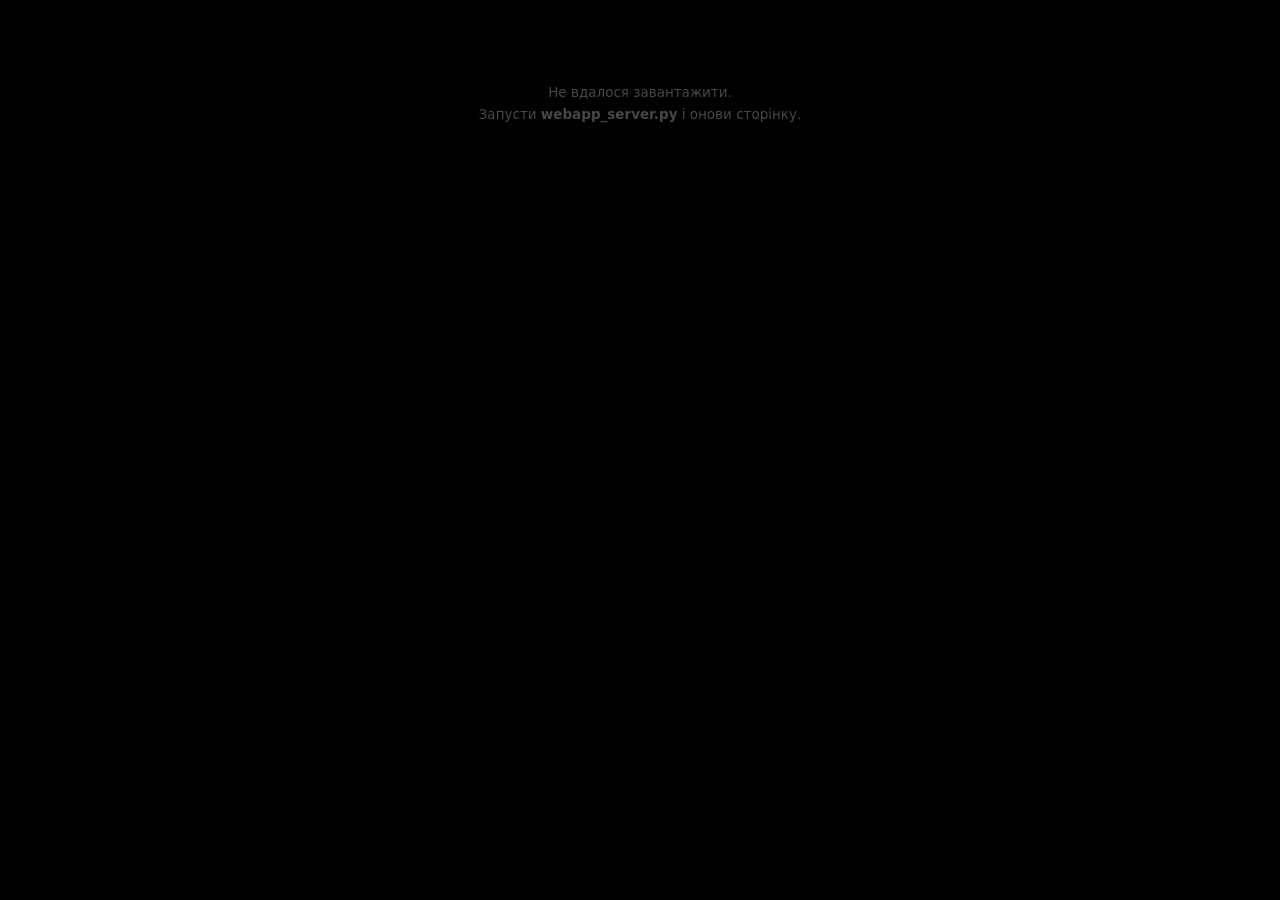
<file: income/index.html>
<!doctype html>
<html lang="uk">
<head>
<meta name="robots" content="noindex,nofollow">
<script>window.API_BASE="https://sterile-postcard-crazily.ngrok-free.dev/income";</script>

<meta charset="utf-8">
<meta name="viewport" content="width=device-width, initial-scale=1, viewport-fit=cover">
<meta name="theme-color" content="#000000">
<title>Облік перепродажу</title>
<!-- Шрифт — системний SF Pro (Apple): без зовнішніх шрифтів, швидше й рідніше. -->
<script src="https://telegram.org/js/telegram-web-app.js"></script>
<style>
/* ============================================================
   Облік перепродажу — Apple dark. Чистий чорний, SF Pro
   (системний), білий акцент; зелений/червоний лише для даних.
   ============================================================ */
:root{
  --ink:#000000;                        /* фон сторінки */
  --panel:#1c1c1e; --panel-2:#2c2c2e; --panel-3:#3a3a3c;
  --line:rgba(84,84,88,.4);
  --text:#ffffff;
  --muted:rgba(235,235,245,.6);
  --faint:rgba(235,235,245,.3);
  --amber:#ffffff;        /* колишній акцент — тепер білий */
  --amber-soft:#e5e5ea;
  --mint:#30d158; --coral:#ff453a; --sky:#0a84ff;
  --ring-track:#1c1c1e;
  --shadow:0 12px 32px -16px rgba(0,0,0,.8);
  --r:18px; --r-sm:14px; --nav-h:58px;
  --font:-apple-system,BlinkMacSystemFont,"SF Pro Text","SF Pro Display",system-ui,"Segoe UI",Roboto,"Helvetica Neue",Arial,sans-serif;
  --fmono:ui-monospace,"SF Mono",SFMono-Regular,Menlo,"Roboto Mono",Consolas,monospace;
  --spring:cubic-bezier(.32,.72,0,1);
  --ease:cubic-bezier(.22,1,.36,1);
}
*{box-sizing:border-box;margin:0;padding:0}
html{-webkit-text-size-adjust:100%}
body{
  background:var(--ink);
  color:var(--text); font-family:var(--font); line-height:1.45;
  -webkit-font-smoothing:antialiased;
  padding:calc(env(safe-area-inset-top) + 12px) 16px calc(env(safe-area-inset-bottom) + var(--nav-h) + 20px);
  max-width:480px; margin:0 auto; overflow-x:hidden; min-height:100vh;
  overscroll-behavior-y:none;
}
.mono{font-family:var(--fmono);font-variant-numeric:tabular-nums;letter-spacing:-.01em}
.cur{font-size:.6em;color:var(--faint);margin-right:1px;vertical-align:.08em;font-weight:600}
.eyebrow{font-weight:600;font-size:11px;letter-spacing:.08em;text-transform:uppercase;color:var(--faint)}
button{font-family:inherit;color:inherit;border:none;background:none;cursor:pointer}
:focus-visible{outline:2px solid var(--text);outline-offset:2px;border-radius:6px}

/* header */
.top{display:flex;align-items:center;justify-content:space-between;margin-bottom:14px;gap:10px}
.top h1{font-weight:700;font-size:22px;letter-spacing:-.5px;line-height:1.15}
.top .live{display:flex;align-items:center;gap:6px;margin-top:4px}
.dot{width:6px;height:6px;border-radius:50%;background:var(--mint)}
.top .live span{font-size:11px;color:var(--faint)}
.who-btn{display:inline-flex;align-items:center;gap:6px;margin-top:8px;background:var(--panel);border-radius:100px;padding:6px 12px;font-size:12px;font-weight:600;color:var(--muted);transition:transform .1s,background .15s}
.who-btn:active{transform:scale(.96)}
.who-btn.on{background:var(--text);color:#000}
.viewing .nav [data-tab="add"]{display:none}
.u-row{display:flex;align-items:center;justify-content:space-between;gap:10px;width:100%;text-align:left;padding:12px 14px;border-radius:14px;background:rgba(255,255,255,.04);margin-top:8px;transition:background .15s}
.u-row.on{background:rgba(255,255,255,.14)}
.u-row .nm{font-weight:600;font-size:15px}
.u-row .sub{font-size:12px;color:var(--faint);margin-top:2px}
.u-row .pf{font-weight:600;font-size:14px;white-space:nowrap}
.cur-btn{display:flex;align-items:center;gap:8px;background:var(--panel);border-radius:100px;padding:9px 14px;transition:transform .1s ease-out,background .15s}
.cur-btn:active{transform:scale(.94);background:var(--panel-2)}
.cur-btn .sym{font-family:var(--fmono);font-weight:700;font-size:17px;color:var(--text);line-height:1}
.cur-btn .lb{font-size:9px;letter-spacing:.1em;text-transform:uppercase;color:var(--faint);text-align:left;line-height:1.2}
.cur-btn .lb b{display:block;color:var(--muted);font-weight:600;font-size:10px}

/* chips */
.chips{display:flex;gap:8px;overflow-x:auto;padding:2px 0 12px;scrollbar-width:none;-webkit-overflow-scrolling:touch}
.chips::-webkit-scrollbar{display:none}
.chip{flex-shrink:0;background:var(--panel);border-radius:100px;padding:8px 15px;font-size:13px;font-weight:500;color:var(--muted);white-space:nowrap;transition:transform .1s,background .18s,color .18s}
.chip:active{transform:scale(.94)}
.chip.on{background:var(--text);color:#000;font-weight:600}

/* каскадна поява */
.reveal{opacity:0;transform:translateY(10px);animation:rise .45s var(--ease) forwards}
.reveal:nth-of-type(2){animation-delay:.05s}
.reveal:nth-of-type(3){animation-delay:.1s}
.reveal:nth-of-type(4){animation-delay:.15s}
@keyframes rise{to{opacity:1;transform:none}}

/* hero gauge — біла шкала на графіті */
.hero{position:relative;background:var(--panel);border-radius:var(--r);padding:16px 18px 18px;margin-bottom:12px;overflow:hidden}
.gauge-wrap{position:relative;width:216px;height:216px;margin:2px auto 4px}
.gauge{width:100%;height:100%;transform:rotate(-90deg)}
.gauge .track{fill:none;stroke:var(--panel-2);stroke-width:13}
.gauge .prog{fill:none;stroke:url(#g-amber);stroke-width:13;stroke-linecap:round;stroke-dasharray:var(--circ);stroke-dashoffset:var(--circ);transition:stroke-dashoffset 1.1s var(--ease);filter:drop-shadow(0 0 6px rgba(255,255,255,.22))}
.tick{stroke:rgba(255,255,255,.06);stroke-width:2}.tick.maj{stroke:rgba(255,255,255,.16);stroke-width:2.5}
.gauge-core{position:absolute;inset:0;display:flex;flex-direction:column;align-items:center;justify-content:center;text-align:center;padding:0 20px}
.gauge-core .lbl{font-weight:600;font-size:10px;letter-spacing:.12em;text-transform:uppercase;color:var(--faint);margin-bottom:5px;max-width:150px}
.gauge-core .val{font-family:var(--fmono);font-variant-numeric:tabular-nums;font-weight:700;font-size:38px;letter-spacing:-1.2px;line-height:1}
.gauge-core .val.neg{color:var(--coral)}
.gauge-core .val .cur{font-size:18px;color:var(--faint);vertical-align:.24em}
.gauge-core .margin{margin-top:7px;font-size:12px;color:var(--muted);font-weight:600}
.hero-sub{display:flex;border-top:1px solid var(--line);margin-top:8px;padding-top:12px}
.hero-sub .cell{flex:1;text-align:center;position:relative}
.hero-sub .cell+.cell::before{content:"";position:absolute;left:0;top:3px;bottom:3px;width:1px;background:var(--line)}
.hero-sub .k{font-size:10px;letter-spacing:.08em;text-transform:uppercase;color:var(--faint);margin-bottom:4px}
.hero-sub .v{font-weight:600;font-size:16px;font-family:var(--fmono);font-variant-numeric:tabular-nums}
.delta{margin-top:11px;font-size:12.5px;text-align:center;color:var(--muted)}
.delta .up{color:var(--mint);font-weight:600}.delta .down{color:var(--coral);font-weight:600}

/* field grid */
.grid{display:grid;grid-template-columns:repeat(3,1fr);gap:8px;margin-bottom:12px}
.field{background:var(--panel);border-radius:var(--r-sm);padding:12px 11px}
.field .fv{font-family:var(--fmono);font-variant-numeric:tabular-nums;font-weight:700;font-size:19px;line-height:1;letter-spacing:-.3px}
.field .fv .u{font-size:11px;color:var(--faint);font-weight:500;margin-left:2px;font-family:var(--font)}
.field .fk{font-size:9.5px;letter-spacing:.07em;text-transform:uppercase;color:var(--faint);margin-top:6px}
.field.hl .fv{color:var(--text)}

/* section */
.section{background:var(--panel);border-radius:var(--r);padding:16px;margin-bottom:12px}
.sec-head{display:flex;align-items:center;justify-content:space-between;margin-bottom:14px}
.sec-head .r{font-size:11px;color:var(--faint)}

/* chart — білі стовпчики, обраний = 100% білого */
.chart{display:flex;align-items:flex-end;gap:6px;height:120px;padding-top:6px}
.bar-col{flex:1;display:flex;flex-direction:column;align-items:center;gap:6px;height:100%;justify-content:flex-end;cursor:pointer}
.bar-val{font-size:9px;color:var(--faint);font-family:var(--fmono)}
.bar-track{width:100%;flex:1;display:flex;align-items:flex-end}
.bar{width:100%;border-radius:5px 5px 2px 2px;background:rgba(255,255,255,.3);min-height:3px;transition:height .8s var(--ease),background .2s}
.bar.zero{background:var(--panel-2)}
.bar.sel{background:var(--text)}
.bar-x{font-size:10px;color:var(--faint);font-weight:500}
.bar-x.sel{color:var(--text);font-weight:600}
.avg-line{display:flex;gap:16px;border-top:1px solid var(--line);margin-top:14px;padding-top:12px;flex-wrap:wrap}
.avg-line .a{font-size:11.5px;color:var(--muted)}.avg-line .a b{color:var(--text);font-weight:600;font-family:var(--fmono)}

/* best */
.best{background:var(--panel);border-radius:var(--r);padding:16px;margin-bottom:12px;position:relative;overflow:hidden}
.best .trophy{position:absolute;top:-6px;right:6px;font-size:60px;opacity:.09;transform:rotate(8deg)}
.best .eyebrow{color:var(--mint)}
.best .m{font-weight:700;font-size:18px;letter-spacing:-.3px;margin:8px 0 2px}
.best .p{font-family:var(--fmono);font-variant-numeric:tabular-nums;font-weight:700;font-size:27px;letter-spacing:-.5px;color:var(--mint)}
.best .p .cur{color:var(--mint);opacity:.7}

/* заморожені гроші — вкладено в наявні товари (sky = «інвестовано») */
.frozen{background:var(--panel);border-radius:var(--r);padding:16px 18px;margin-bottom:12px;position:relative;overflow:hidden}
.frozen .snow{position:absolute;top:-8px;right:6px;font-size:58px;opacity:.09;transform:rotate(-8deg)}
.frozen .eyebrow{color:var(--sky)}
.frozen .fz{font-family:var(--fmono);font-variant-numeric:tabular-nums;font-weight:700;font-size:28px;letter-spacing:-.6px;color:var(--sky);margin:8px 0 3px;line-height:1}
.frozen .fz .cur{font-size:18px;color:var(--sky);opacity:.7;vertical-align:.06em}
.frozen .fzsub{font-size:12px;color:var(--muted);font-weight:500}

/* кольорові варіанти стовпчиків в Аналітиці */
.bar.exp{background:rgba(255,69,58,.5)}
.bar.days{background:rgba(10,132,255,.55)}
.bar.rev{background:rgba(48,209,88,.5)}
.a-cap{font-size:11px;color:var(--faint);margin:-4px 0 12px}

/* рядки-інсайти (швидкість обороту) */
.stat-row{display:flex;align-items:center;justify-content:space-between;gap:10px;padding:11px 0;border-top:1px solid var(--line)}
.stat-row:first-of-type{border-top:none}
.stat-row .sl{font-size:13.5px;color:var(--muted)}
.stat-row .sl b{color:var(--text);font-weight:500}
.stat-row .sv{font-family:var(--fmono);font-variant-numeric:tabular-nums;font-weight:600;font-size:14px;white-space:nowrap}
.stat-row .sv.fast{color:var(--mint)}.stat-row .sv.slow{color:var(--coral)}

/* ціль місяця */
.goal-set{display:block;width:100%;background:var(--panel);border-radius:var(--r);padding:14px;margin-bottom:12px;color:var(--muted);font-size:14px;font-weight:600;text-align:center;transition:transform .1s ease-out,background .15s}
.goal-set:active{transform:scale(.98);background:var(--panel-2)}
.goal{background:var(--panel);border-radius:var(--r);padding:15px 18px;margin-bottom:12px;cursor:pointer}
.goal-top{display:flex;align-items:center;justify-content:space-between;gap:10px;margin-bottom:10px}
.goal-amt{font-family:var(--fmono);font-variant-numeric:tabular-nums;font-weight:700;font-size:15px;white-space:nowrap}
.goal-bar{height:10px;border-radius:100px;background:var(--panel-2);overflow:hidden}
.goal-fill{height:100%;border-radius:100px;background:linear-gradient(90deg,#0a84ff,#30d158);transition:width .9s var(--ease)}
.goal-fill.done{background:var(--mint)}
.goal-sub{margin-top:9px;font-size:12.5px;color:var(--muted);font-weight:500}

/* прогноз місяця */
.fc{background:var(--panel);border-radius:var(--r);padding:15px 18px 16px;margin-bottom:12px}
.fc.tap{cursor:pointer;transition:transform .1s ease-out}
.fc.tap:active{transform:scale(.99)}
.fc-head{display:flex;align-items:center;justify-content:space-between;gap:10px}
.fc-day{font-family:var(--fmono);font-variant-numeric:tabular-nums;font-size:11px;color:var(--faint);white-space:nowrap}
.fc-val{display:flex;align-items:baseline;gap:3px;font-family:var(--fmono);font-variant-numeric:tabular-nums;font-weight:700;font-size:30px;letter-spacing:-.02em;line-height:1;margin:10px 0 6px}
.fc-val .ap{font-size:20px;color:var(--faint);font-weight:600;margin-right:2px}
.fc-val .cur{font-size:19px;color:var(--muted)}
.fc-verdict{font-size:12.5px;color:var(--muted);font-weight:500;line-height:1.45;margin-bottom:13px}
.fc-verdict b{font-weight:700;color:var(--text)}
.fc-verdict.ok b{color:var(--mint)}
.fc-verdict.bad b{color:var(--coral)}
.fc-bar{position:relative;height:10px;border-radius:100px;background:var(--panel-2);overflow:hidden;margin-bottom:9px}
.fc-bar i{position:absolute;top:0;bottom:0;border-radius:100px;transition:width .9s var(--ease),left .9s var(--ease)}
.fc-bar i.now{left:0;background:#fff}
.fc-bar i.proj{background:repeating-linear-gradient(115deg,rgba(255,255,255,.30) 0 5px,rgba(255,255,255,.09) 5px 10px)}
.fc-bar i.gm{width:2px;border-radius:2px;background:var(--sky);z-index:2}
.fc-legend{display:flex;flex-wrap:wrap;gap:6px 14px;font-size:11.5px;color:var(--muted)}
.fc-legend i{display:inline-block;width:8px;height:8px;border-radius:3px;margin-right:5px;vertical-align:middle}
.fc-legend i.k-now{background:#fff}
.fc-legend i.k-proj{background:repeating-linear-gradient(115deg,rgba(255,255,255,.45) 0 3px,rgba(255,255,255,.12) 3px 6px)}
.fc-legend i.k-goal{background:var(--sky)}
.fc-rows{margin-top:6px}
.fc-note{font-size:11.5px;color:var(--faint);line-height:1.55;margin-top:11px}
.fc-note.warn{color:var(--muted)}

/* майстер додавання */
.opt{font-weight:500;text-transform:none;letter-spacing:0;color:var(--faint);font-size:10px}
.name-preview{background:var(--panel-2);border-radius:12px;padding:11px 13px;margin-top:8px;font-size:14px;color:var(--muted)}
.name-preview b{color:var(--text);font-weight:600}

/* залежані товари */
.stale-seg{display:flex;gap:4px;background:var(--panel-2);border-radius:10px;padding:3px}
.stale-seg button{padding:6px 12px;border-radius:8px;font-size:12px;font-weight:600;color:var(--muted);transition:background .15s,color .15s}
.stale-seg button.on{background:var(--panel-3);color:var(--text)}
.stale-row{display:flex;align-items:center;justify-content:space-between;gap:10px;padding:11px 0;border-top:1px solid var(--line);cursor:pointer}
.stale-row:first-of-type{border-top:none}
.stale-row .sn{font-size:14px;font-weight:500;white-space:nowrap;overflow:hidden;text-overflow:ellipsis}
.stale-row .sd{font-size:11.5px;color:var(--coral);margin-top:2px;font-weight:600}
.stale-row .sm{font-family:var(--fmono);font-weight:600;font-size:14px;color:var(--sky);white-space:nowrap}

/* кнопка експорту */
.export-btn{display:flex;align-items:center;justify-content:center;gap:8px;width:100%;padding:14px;border-radius:14px;font-weight:600;font-size:15px;background:var(--panel);color:var(--text);margin-bottom:12px;transition:transform .1s ease-out,background .15s}
.export-btn:active{transform:scale(.98);background:var(--panel-2)}

/* items list */
.item{display:flex;align-items:center;gap:12px;padding:12px 0;border-top:1px solid var(--line);cursor:pointer;transition:transform .1s ease-out}
.item:first-of-type{border-top:none}
.item:active{transform:scale(.985)}
.item .ic{width:40px;height:40px;flex-shrink:0;border-radius:12px;background:var(--panel-2);display:flex;align-items:center;justify-content:center;font-size:18px}
.item .info{flex:1;min-width:0}
.item .nm{font-weight:500;font-size:15px;white-space:nowrap;overflow:hidden;text-overflow:ellipsis}
.item .meta{font-size:11.5px;color:var(--faint);margin-top:2px;white-space:nowrap;overflow:hidden;text-overflow:ellipsis}
.item .amt{text-align:right;flex-shrink:0}
.item .amt .n{font-weight:600;font-size:15px;font-family:var(--fmono);font-variant-numeric:tabular-nums}
.item .amt .n.pos{color:var(--mint)}.item .amt .n.inv{color:var(--sky)}
.item .amt .t{font-size:9.5px;color:var(--faint);margin-top:1px;text-transform:uppercase;letter-spacing:.06em}
.badge{display:inline-block;font-size:9.5px;font-weight:600;letter-spacing:.06em;text-transform:uppercase;padding:3px 8px;border-radius:100px}
.badge.sold{background:rgba(48,209,88,.16);color:var(--mint)}
.badge.active{background:rgba(255,255,255,.12);color:var(--text)}
.empty{text-align:center;color:var(--faint);font-size:13.5px;padding:34px 10px;line-height:1.6}

/* пошук у товарах */
.search{position:relative;margin-bottom:10px}
.search input{width:100%;background:var(--panel);border:1px solid transparent;border-radius:12px;padding:12px 40px;color:var(--text);font-family:var(--font);font-size:16px;transition:border-color .15s}
.search input:focus{outline:none;border-color:rgba(255,255,255,.28)}
.search input::placeholder{color:var(--faint)}
.search .si{position:absolute;left:13px;top:50%;transform:translateY(-50%);width:17px;height:17px;fill:var(--faint);pointer-events:none}
.search .sx{position:absolute;right:9px;top:50%;transform:translateY(-50%);width:24px;height:24px;border-radius:50%;background:var(--panel-3);color:var(--muted);font-size:14px;line-height:24px;text-align:center;display:none}
.search.has .sx{display:block}
.hit{background:rgba(255,255,255,.22);border-radius:4px;padding:0 1px}
.found{font-size:11.5px;color:var(--faint);padding:0 2px 8px;font-weight:500}

/* капітал: наскільки ефективно працюють гроші */
.cap-seg{display:flex;gap:4px;background:var(--panel-2);border-radius:10px;padding:3px}
.cap-seg button{padding:6px 10px;border-radius:8px;font-size:12px;font-weight:600;color:var(--muted);transition:background .15s,color .15s}
.cap-seg button.on{background:var(--panel-3);color:var(--text)}
.cap-note{font-size:11.5px;color:var(--faint);line-height:1.55;margin-top:12px}
.hold-row{padding:11px 0;border-top:1px solid var(--line);cursor:pointer}
.hold-row:first-of-type{border-top:none}
.hold-top{display:flex;align-items:baseline;justify-content:space-between;gap:10px}
.hold-row .hn{font-size:13.5px;font-weight:500;white-space:nowrap;overflow:hidden;text-overflow:ellipsis}
.hold-row .hv{font-family:var(--fmono);font-variant-numeric:tabular-nums;font-weight:600;font-size:13.5px;color:var(--sky);white-space:nowrap}
.hold-row .hd{font-size:11.5px;color:var(--faint);margin-top:3px}
.hold-bar{height:4px;border-radius:100px;background:var(--panel-2);margin-top:7px;overflow:hidden}
.hold-bar>i{display:block;height:100%;background:var(--sky);border-radius:100px;transition:width .8s var(--ease)}

/* forms */
.form label{display:block;font-size:11px;letter-spacing:.07em;text-transform:uppercase;color:var(--faint);margin:14px 0 7px;font-weight:600}
.form input,.form select{width:100%;background:var(--panel-2);border:1px solid transparent;border-radius:12px;padding:13px 14px;color:var(--text);font-family:var(--font);font-size:16px;transition:border-color .15s}
.form input:focus,.form select:focus{outline:none;border-color:rgba(255,255,255,.35)}
.form input::placeholder{color:var(--faint)}
.form .row{display:flex;gap:9px}.form .row>*{flex:1}
.plat{display:flex;gap:8px;margin-top:6px}
.btn{display:flex;align-items:center;justify-content:center;gap:8px;width:100%;padding:15px;border-radius:14px;font-weight:600;font-size:16px;transition:transform .1s ease-out,opacity .15s}
.btn:active{transform:scale(.97);opacity:.85}
.btn.primary{background:var(--text);color:#000}
.btn.ghost{background:var(--panel-2);color:var(--text)}
.btn.danger{background:rgba(255,69,58,.15);color:var(--coral)}
.btn.mint{background:var(--mint);color:#003117}
.btn-row{display:flex;gap:9px;margin-top:16px}.btn-row>*{flex:1}

/* detail sheet — iOS-пружина */
.overlay{position:fixed;inset:0;background:rgba(0,0,0,.6);z-index:50;opacity:0;transition:opacity .3s;display:flex;align-items:flex-end;justify-content:center}
.overlay.on{opacity:1}
.sheet{width:100%;max-width:480px;max-height:90vh;overflow-y:auto;background:var(--panel);border-radius:20px 20px 0 0;padding:6px 20px calc(env(safe-area-inset-bottom) + 22px);transform:translateY(105%);transition:transform .42s var(--spring)}
.overlay.on .sheet{transform:none}
.grab{width:36px;height:5px;border-radius:100px;background:var(--panel-3);margin:8px auto 16px}
.sheet h2{font-weight:700;font-size:20px;letter-spacing:-.4px;margin-bottom:4px}
.d-grid{display:grid;grid-template-columns:1fr 1fr;gap:9px;margin:16px 0}
.d-cell{background:var(--panel-2);border-radius:12px;padding:12px}
.d-cell .k{font-size:9.5px;letter-spacing:.07em;text-transform:uppercase;color:var(--faint);margin-bottom:5px}
.d-cell .v{font-family:var(--fmono);font-variant-numeric:tabular-nums;font-weight:700;font-size:16px}
.d-cell .v.pos{color:var(--mint)}.d-cell .v.sub{font-size:12px;color:var(--muted);font-family:var(--font);font-weight:400;margin-top:2px}
.d-cell.wide{grid-column:1/-1}
.exp-head{display:flex;align-items:center;justify-content:space-between;margin:18px 0 8px}
.exp-row{display:flex;align-items:center;gap:10px;padding:9px 0;border-top:1px solid var(--line);font-size:13.5px}
.exp-row:first-of-type{border-top:none}
.exp-row .er{flex:1;color:var(--text)}
.exp-row .ea{font-family:var(--fmono);font-variant-numeric:tabular-nums;font-weight:600;color:var(--coral)}
.exp-row .ex{width:28px;height:28px;border-radius:8px;background:var(--panel-2);display:flex;align-items:center;justify-content:center;color:var(--muted);font-size:14px;transition:transform .1s ease-out}
.exp-row .ex:active{transform:scale(.88)}
.exp-none{font-size:12.5px;color:var(--faint);padding:4px 0}
.part{display:flex;gap:8px;align-items:flex-end;margin-top:8px}
.part .pn{flex:1.55}.part .pp{flex:1;min-width:0}
.part .px{width:36px;height:46px;border-radius:12px;background:var(--panel-2);color:var(--muted);font-size:16px;flex-shrink:0}
.kit-hint{font-size:12.5px;color:var(--muted);margin-top:8px;line-height:1.45}
.tog{display:flex;align-items:center;gap:10px;padding:10px 0;border-top:1px solid var(--line);font-size:13.5px}
.tog:first-of-type{border-top:none}
.tog input[type=checkbox]{width:18px;height:18px;flex-shrink:0;accent-color:#fff}
.tog .tn{flex:1;min-width:0}
.tog .tn .tm{font-size:11.5px;color:var(--faint);margin-top:2px}
.tog .tq{width:64px;padding:8px 8px;background:var(--panel);border:1px solid transparent;border-radius:10px;color:var(--text);font-family:var(--font);font-size:14px}
.linkish{font-size:13px;color:var(--sky);font-weight:500;padding:4px 0}
.kit-chip{display:inline-block;font-size:11px;color:var(--muted);background:var(--panel-2);border-radius:8px;padding:2px 8px;font-weight:500;margin-left:6px;vertical-align:1px}

/* bottom nav — матове скло */
.nav{position:fixed;left:0;right:0;bottom:0;height:calc(var(--nav-h) + env(safe-area-inset-bottom));padding-bottom:env(safe-area-inset-bottom);
  background:rgba(18,18,20,.8);-webkit-backdrop-filter:blur(20px) saturate(1.8);backdrop-filter:blur(20px) saturate(1.8);border-top:1px solid rgba(84,84,88,.35);
  display:flex;z-index:40;max-width:480px;margin:0 auto}
.nav button{flex:1;display:flex;flex-direction:column;align-items:center;justify-content:center;gap:3px;color:var(--faint);font-size:10.5px;font-weight:500;transition:color .15s,transform .1s ease-out}
.nav button:active{transform:scale(.94)}
.nav button .ni{width:23px;height:23px;fill:currentColor;transition:transform .15s}
.nav button.on{color:var(--text)}

/* toast */
.toast{position:fixed;left:50%;bottom:calc(var(--nav-h) + env(safe-area-inset-bottom) + 16px);transform:translateX(-50%) translateY(16px) scale(.95);
  background:var(--panel-2);-webkit-backdrop-filter:blur(20px);backdrop-filter:blur(20px);border-radius:100px;padding:11px 18px;font-size:14px;font-weight:500;
  z-index:60;opacity:0;transition:opacity .3s,transform .3s var(--ease);box-shadow:var(--shadow);max-width:88%;text-align:center}
.toast.on{opacity:1;transform:translateX(-50%)}
.toast.ok{color:var(--mint)}.toast.err{color:var(--coral)}

/* порівняння періодів */
.cmp-seg{display:flex;gap:4px;background:var(--panel-2);border-radius:12px;padding:3px;margin:12px 0}
.cmp-seg button{flex:1;padding:9px;border-radius:9px;font-size:13.5px;font-weight:600;color:var(--muted);transition:background .15s,color .15s}
.cmp-seg button.on{background:var(--panel-3);color:var(--text)}
.cmp-sel{display:flex;align-items:center;gap:8px;margin-bottom:6px}
.cmp-sel select{flex:1;appearance:none;-webkit-appearance:none;text-align:center;background:var(--panel-2);border:1px solid transparent;border-radius:12px;padding:12px;color:var(--text);font-family:var(--font);font-size:14px}
.cmp-sel select:focus{outline:none;border-color:rgba(255,255,255,.35)}
.cmp-sel span{font-size:10px;font-weight:700;color:var(--faint);text-transform:uppercase;flex-shrink:0}
.cmp-head,.cmp-line{display:grid;grid-template-columns:1.15fr 1fr 1fr .85fr;gap:6px;align-items:center;padding:9px 0;font-size:13px}
.cmp-head{color:var(--faint);font-size:9.5px;text-transform:uppercase;letter-spacing:.06em;border-bottom:1px solid var(--line);margin-top:8px;padding-bottom:6px}
.cmp-line + .cmp-line{border-top:1px solid var(--line)}
.cmp-line .n{color:var(--muted)}
.cmp-line .v,.cmp-line .d{font-family:var(--fmono);font-variant-numeric:tabular-nums;font-weight:600;text-align:right;white-space:nowrap}
.cmp-line .v.b{color:var(--muted)}
.cmp-head .v,.cmp-head .d{text-align:right;white-space:nowrap;overflow:hidden;text-overflow:ellipsis}
.cmp-line .d{color:var(--faint)}
.cmp-line .d.good{color:var(--mint)}.cmp-line .d.bad{color:var(--coral)}

/* категорії, поля, варіанти */
.seg3{display:flex;gap:4px;background:var(--panel);border-radius:12px;padding:3px;margin-bottom:12px}
.seg3 button{flex:1;padding:9px 6px;border-radius:9px;font-size:13.5px;font-weight:600;color:var(--muted);transition:background .15s,color .15s}
.seg3 button.on{background:var(--panel-3);color:var(--text)}
.chip.ghost{background:transparent;border:1px dashed var(--panel-3);color:var(--muted)}
.chip.sm{padding:6px 11px;font-size:12px}
.chip .x{margin-left:6px;color:var(--faint);font-weight:700}
.fwrap{display:flex;flex-wrap:wrap;gap:7px;padding:2px 0 4px}
.fwrap .chip{flex-shrink:1;max-width:100%;overflow:hidden;text-overflow:ellipsis}
.f-sub{font-size:10px;letter-spacing:.07em;text-transform:uppercase;color:var(--faint);font-weight:600;margin:10px 0 6px}
.inl{display:flex;gap:7px;align-items:center;margin-top:6px}
.inl input{flex:1;min-width:0}
.inl .btn{width:auto;padding:12px 14px;font-size:14px;flex-shrink:0}
.unit-wrap{position:relative}
.unit-wrap .un{position:absolute;right:13px;top:50%;transform:translateY(-50%);color:var(--faint);font-size:14px;pointer-events:none}
.vtable{background:var(--panel-2);border-radius:14px;padding:4px 10px 10px;margin-top:6px}
.vrow{display:flex;flex-wrap:wrap;gap:6px;align-items:center;padding:8px 0;border-top:1px solid var(--line)}
.vrow:first-child{border-top:none}
.form .vrow select,.form .vrow input{background:var(--panel);padding:10px 10px;font-size:15px;border-radius:10px}
.vrow .vf{flex:1 1 92px;min-width:0}
.vrow .vq{flex:0 0 62px}
.vrow .vp{flex:0 0 92px}
.vrow .px{width:34px;height:40px;border-radius:10px;background:var(--panel);color:var(--muted);font-size:15px;flex-shrink:0}
.vrow .vsold{font-size:11px;color:var(--faint);flex-basis:100%}
.vhint{font-size:12px;color:var(--muted);margin-top:8px;line-height:1.45}
.cat-row{display:flex;align-items:center;gap:8px;padding:12px 0;border-top:1px solid var(--line)}
.cat-row:first-of-type{border-top:none}
.cat-row .cn{flex:1;min-width:0;cursor:pointer}
.cat-row .cn b{display:block;font-weight:600;font-size:15px;white-space:nowrap;overflow:hidden;text-overflow:ellipsis}
.cat-row .cn span{font-size:12px;color:var(--faint)}
.mini{width:34px;height:34px;border-radius:10px;background:var(--panel-2);color:var(--muted);font-size:14px;flex-shrink:0;display:inline-flex;align-items:center;justify-content:center}
.mini:active{transform:scale(.9)}
.mini.dg{color:var(--coral)}
.fcard{background:var(--panel-2);border-radius:14px;padding:12px;margin-top:10px}
.fcard .fh{display:flex;gap:7px;align-items:center}
.fcard .fh input{flex:1;min-width:0}
.form .fcard input,.form .fcard select{background:var(--panel)}
.tsel{display:flex;gap:4px;background:var(--panel);border-radius:10px;padding:3px;margin-top:9px}
.tsel button{flex:1;padding:7px 4px;border-radius:8px;font-size:12px;font-weight:600;color:var(--muted)}
.tsel button.on{background:var(--panel-3);color:var(--text)}
.swl{display:flex;align-items:center;gap:9px;margin-top:10px;font-size:13px;color:var(--muted)}
.swl input{width:18px;height:18px;accent-color:#fff;flex-shrink:0}
.form label.swl{display:flex;text-transform:none;letter-spacing:0;font-size:13px;font-weight:500;margin:10px 0 0;color:var(--muted)}
.attr-line{font-size:11.5px;color:var(--muted);margin-top:3px;white-space:nowrap;overflow:hidden;text-overflow:ellipsis}
.stock-line{font-size:11.5px;color:var(--sky);margin-top:3px;white-space:nowrap;overflow:hidden;text-overflow:ellipsis}
.sold-line{font-size:12.5px;color:var(--muted);margin-top:3px;font-weight:500;white-space:nowrap;overflow:hidden;text-overflow:ellipsis}
.sold-line b{color:var(--mint);font-family:var(--fmono);font-weight:600}
.sold-line b.neg{color:var(--coral)}
.kv{display:flex;justify-content:space-between;gap:10px;padding:8px 0;border-top:1px solid var(--line);font-size:13.5px}
.kv:first-child{border-top:none}
.kv .k{color:var(--faint)}.kv .v{text-align:right;font-weight:500;word-break:break-word}
.var-chip{display:flex;flex-direction:column;align-items:flex-start;gap:1px}
.banner{display:flex;align-items:center;gap:10px;background:rgba(10,132,255,.14);border-radius:14px;padding:12px 12px 12px 14px;margin-bottom:12px}
.banner .bt{flex:1;font-size:13.5px;line-height:1.4;cursor:pointer}
.banner .bt b{display:block;color:var(--text)}
.banner .bt span{color:var(--muted);font-size:12px}
.act-row{display:flex;gap:8px;margin-bottom:12px}
.act-row .export-btn{margin-bottom:0;flex:1;padding:12px 8px;font-size:14px}
.range2{display:flex;gap:7px;align-items:center;margin:2px 0 8px}
.range2 input{flex:1;min-width:0;width:100%;background:var(--panel);border:1px solid transparent;border-radius:10px;padding:9px 10px;color:var(--text);font-family:var(--font);font-size:15px}
.range2 span{color:var(--faint);font-size:12px;flex-shrink:0}
.flt-name{font-size:10px;letter-spacing:.07em;text-transform:uppercase;color:var(--faint);font-weight:600;margin:2px 0 6px}
.q-row{display:block;width:100%;text-align:left;padding:13px 14px;border-radius:14px;background:var(--panel-2);margin-top:8px;font-size:14.5px;font-weight:500}
.q-row:active{transform:scale(.98)}
.ans-row{padding:10px 0;border-top:1px solid var(--line)}
.ans-row:first-child{border-top:none}
.ans-top{display:flex;justify-content:space-between;gap:10px;align-items:baseline}
.ans-top .an{font-size:14px;font-weight:500;min-width:0;overflow:hidden;text-overflow:ellipsis;white-space:nowrap}
.ans-top .av{font-family:var(--fmono);font-variant-numeric:tabular-nums;font-weight:600;font-size:14px;white-space:nowrap}
.ans-sub{font-size:11.5px;color:var(--faint);margin-top:2px}
.ans-bar{height:4px;border-radius:100px;background:var(--panel-3);margin-top:6px;overflow:hidden}
.ans-bar>i{display:block;height:100%;border-radius:100px;background:var(--text)}
.ans-head{font-size:13px;color:var(--muted);margin:14px 0 4px;line-height:1.45}
.ans-head b{color:var(--text)}
.arr-item{background:var(--panel-2);border-radius:14px;padding:12px;margin-top:8px}
.arr-item .an{font-weight:600;font-size:14.5px}
.arr-item .am{font-size:11.5px;color:var(--faint);margin:2px 0 6px}
.form .arr-item input{background:var(--panel)}

.skeleton{color:var(--faint);text-align:center;padding:70px 0;font-size:13.5px;line-height:1.6}
@media (prefers-reduced-motion:reduce){*{animation:none!important;transition:none!important}}
</style>
</head>
<body>
<svg width="0" height="0" style="position:absolute"><defs>
  <linearGradient id="g-amber" x1="0" y1="0" x2="1" y2="1">
    <stop offset="0%" stop-color="#ffffff"/><stop offset="60%" stop-color="#ebebf0"/><stop offset="100%" stop-color="#c7c7cc"/>
  </linearGradient>
</defs></svg>

<div id="root"><div class="skeleton">Синхронізація…</div></div>
<nav class="nav" id="nav" style="display:none">
  <button data-tab="overview" onclick="setTab('overview')"><svg class="ni" viewBox="0 0 24 24"><path d="M4 13h4v7H4v-7Zm6-9h4v16h-4V4Zm6 5h4v11h-4V9Z"/></svg>Огляд</button>
  <button data-tab="analytics" onclick="setTab('analytics')"><svg class="ni" viewBox="0 0 24 24"><path d="M3 3h2v16h16v2H3V3Zm4 10 4-4 3 3 5-6 1.5 1.3L14 15l-3-3-3.5 3.5L7 13Z"/></svg>Аналітика</button>
  <button data-tab="items" onclick="setTab('items')"><svg class="ni" viewBox="0 0 24 24"><path d="M12 2 3 6.5v11L12 22l9-4.5v-11L12 2Zm0 2.2 6.3 3.1L12 10.6 5.7 7.3 12 4.2ZM5 9l6 3v7.4l-6-3V9Zm14 0v7.4l-6 3V12l6-3Z"/></svg>Товари</button>
  <button data-tab="add" onclick="setTab('add')"><svg class="ni" viewBox="0 0 24 24"><path d="M12 2a10 10 0 1 0 0 20 10 10 0 0 0 0-20Zm1 5h-2v4H7v2h4v4h2v-4h4v-2h-4V7Z"/></svg>Додати</button>
</nav>
<div id="sheet-host"></div>
<div id="toast" class="toast"></div>

<script>
const TG = window.Telegram && window.Telegram.WebApp ? window.Telegram.WebApp : null;
const RM = window.matchMedia('(prefers-reduced-motion: reduce)').matches;
// Авторизація: у Telegram — initData (визначає користувача), у браузері — demo-пісочниця
const INIT = (TG && TG.initData) ? TG.initData : '';
// Чию статистику дивимось: null — свою. Чужу сервер віддає лише власнику бота
// (для інших параметр ігнорується). Можна відкрити одразу з бота: ?view=<id>.
let VIEW = new URLSearchParams(location.search).get('view') || null;
function authQS(){ return (INIT ? ('initData=' + encodeURIComponent(INIT)) : 'demo=1') + (VIEW ? '&view='+encodeURIComponent(VIEW) : ''); }
function authBody(o){ const b = INIT ? {...o, initData: INIT} : {...o, demo: 1}; if(VIEW) b.view = VIEW; return b; }
// Базовий префікс, коли роздається за проксі (напр. "/income"). У корені — порожній.
// Якщо сторінку віддає статичний хост (GitHub Pages), деплой вшиває window.API_BASE —
// повну адресу API на ПК (https://<домен>/income). Інакше беремо шлях поточної сторінки.
const BASE = (window.API_BASE ? String(window.API_BASE).replace(/\/+$/, '') : '')
  || location.pathname.replace(/\/(index\.html)?$/, '');
// Обхід ngrok-попередження на XHR/fetch (безкоштовний тариф показує interstitial).
const NGROK_HDR = {'ngrok-skip-browser-warning':'1'};
const CUR = {UAH:'₴', USD:'$', EUR:'€'};
const CUR_ORDER = ['UAH','USD','EUR'];
const CUR_LB = {UAH:'грн', USD:'USD', EUR:'EUR'};
const MON = {1:'Січень',2:'Лютий',3:'Березень',4:'Квітень',5:'Травень',6:'Червень',7:'Липень',8:'Серпень',9:'Вересень',10:'Жовтень',11:'Листопад',12:'Грудень'};
const MON3 = {1:'Січ',2:'Лют',3:'Бер',4:'Кві',5:'Тра',6:'Чер',7:'Лип',8:'Сер',9:'Вер',10:'Жов',11:'Лис',12:'Гру'};

const S = {data:null, cur:'UAH', period:null, tab:'overview', filter:'all', openId:null, animKey:null,
  add:null, staleDays:30,
  q:'', capWin:'d90', itemsPeriod:'all', itemsMode:'m', itemsPlatform:'all', itemsSort:'date',
  itemsCat:'all', itemsAttr:{},   // фільтр категорії ('all'|'none'|id) і полів {fid: значення | {from,to}}
  modal:null,                     // відкрита шторка, що переживає load(): 'cats' | 'arrange' | 'ask'
  catEd:null, optEdit:null, nfType:'list', ask:null, ed:null, sellVar:null, _fv:{}};

function haptic(k){ try{ if(TG&&TG.HapticFeedback) TG.HapticFeedback.impactOccurred(k||'light'); }catch(e){} }
function hnotify(t){ try{ if(TG&&TG.HapticFeedback) TG.HapticFeedback.notificationOccurred(t); }catch(e){} }

function fmtNum(n){ const r=Math.round(n); return r.toLocaleString('uk-UA').replace(/[  ,]/g,' '); }
function conv(uah){ return S.cur==='UAH' ? uah : uah/((S.data.rates||{})[S.cur]||1); }
function money(uah){ return `<span class="cur">${CUR[S.cur]}</span>${fmtNum(conv(uah))}`; }
function isoUA(iso){ if(!iso) return '—'; const [y,m,d]=iso.split('-'); return `${d}.${m}.${y}`; }
function mkey(iso){ return iso ? iso.slice(0,7) : null; }
function mlabel(key){ const [y,m]=key.split('-'); return `${MON[+m]} ${y}`; }

// ---------- категорії й поля (усе — власне, у кожного користувача своє) ----------
function cats(){ return (S.data&&S.data.categories)||[]; }
function catById(id){ return cats().find(c=>c.id===+id)||null; }
function fieldMeta(fid){ return ((S.data&&S.data.fields)||{})[String(fid)]||null; }
// значення для показу: число — з одиницею («128 ГБ»)
function fval(fid, v){ const f=fieldMeta(fid); return (f&&f.type==='number'&&f.unit) ? `${v} ${f.unit}` : String(v); }
// поля партії для картки: «Пам'ять: 128 ГБ · IMEI: 3567» (без видалених полів)
function attrPairs(attrs){
  return Object.entries(attrs||{}).filter(([fid])=>{ const f=fieldMeta(fid); return f&&!f.deleted; })
    .map(([fid,v])=>[fieldMeta(fid).name, fval(fid,v)]);
}
function hasVariants(i){ return !!(i.variants&&i.variants.length); }
function liveVariants(i){ return (i.variants||[]).filter(v=>v.remaining>0); }
// усі значення поля fid у товарі: рівень партії + варіанти (onlyStock — лише з залишком)
function itemFieldVals(i, fid, onlyStock){
  const k=String(fid), out=[];
  if(i.attrs&&i.attrs[k]!=null) out.push(i.attrs[k]);
  (i.variants||[]).forEach(v=>{ if(v.attrs[k]!=null && (!onlyStock || v.remaining>0)) out.push(v.attrs[k]); });
  return out;
}
function uncategorized(){ return (S.data.items||[]).filter(i=>!i.category_id); }
// шторка, яка не зникає після load(): перемальовуємо вміст, зберігаючи прокрутку
function showModal(id, inner, closeFn){
  const host=document.getElementById('sheet-host');
  const old=document.getElementById(id);
  if(old){ const sh=old.querySelector('.sheet'), top=sh.scrollTop; sh.innerHTML=inner; sh.scrollTop=top; return; }
  host.innerHTML=`<div class="overlay" id="${id}" onclick="if(event.target===this)${closeFn}()"><div class="sheet">${inner}</div></div>`;
  requestAnimationFrame(()=>{const o=document.getElementById(id); if(o)o.classList.add('on');});
  setTimeout(()=>{const o=document.getElementById(id); if(o&&!o.classList.contains('on'))o.classList.add('on');},60);
}
function hideModal(id){
  S.modal=null;
  const o=document.getElementById(id);
  if(o){ o.classList.remove('on'); setTimeout(()=>{ if(!S.modal && S.openId==null) document.getElementById('sheet-host').innerHTML=''; else renderSheet(); },260); }
}
function lsGet(k){ try{ return localStorage.getItem(k); }catch(e){ return null; } }
function lsSet(k,v){ try{ localStorage.setItem(k,v); }catch(e){} }

// ---------- data helpers ----------
function monthsAll(){ // всі місяці з активністю, зростанням
  const s=new Set();
  S.data.items.forEach(i=>{ if(i.buy_date)s.add(mkey(i.buy_date)); if(i.sell_date)s.add(mkey(i.sell_date)); });
  s.add(mkey(S.data.today));
  return [...s].sort();
}
// Агрегація по ПРОДАЖАХ (не по товарах) — партія може продаватись частинами
// й у різні місяці. Виручка/прибуток рахуються за кожен продаж окремо.
function monthAgg(key){
  const items=S.data.items;
  const isAll = key==='all';
  let profit=0, revenue=0, expenses=0, invested=0, soldUnits=0;
  const daysArr=[];
  items.forEach(it=>{
    const q=it.qty||1;
    (it.sales||[]).forEach(s=>{
      if(isAll || mkey(s.date)===key){
        revenue+=s.price; profit+=s.profit; soldUnits+=s.qty;
        invested += (s.unit_cost??it.unit_cost??0)*s.qty;
        expenses += (it.expenses_total||0)*(q? s.qty/q : 0);
        if(s.days!=null) daysArr.push(s.days);
      }
    });
  });
  const bought = items.filter(i=> isAll || mkey(i.buy_date)===key);
  return {
    key, sold:soldUnits, bought:bought.length, profit, revenue, invested, expenses,
    avgDays: daysArr.length? daysArr.reduce((a,b)=>a+b,0)/daysArr.length : 0,
    margin: invested>0? profit/invested*100 : 0,
    active: items.filter(i=>(i.remaining||0)>0).length,
    daysArr,
  };
}
function deltaFor(key){
  if(key==='all') return null;
  const all=monthsAll(); const idx=all.indexOf(key);
  if(idx<=0) return null;
  const cur=monthAgg(key), prev=monthAgg(all[idx-1]);
  if(!cur.sold || prev.profit<=0) return null;
  const diff=cur.profit-prev.profit;
  return {diff, pct:diff/prev.profit*100, prevLabel:mlabel(all[idx-1])};
}
function bestMonth(){
  const ms=monthsAll().map(monthAgg).filter(m=>m.sold>0);
  if(!ms.length) return null;
  return ms.reduce((a,b)=>b.profit>a.profit?b:a);
}

// ---------- render ----------
function render(){
  document.getElementById('nav').style.display='flex';
  document.querySelectorAll('.nav button').forEach(b=>b.classList.toggle('on', b.dataset.tab===S.tab));
  const root=document.getElementById('root');
  if(S.tab==='overview') root.innerHTML=overview();
  else if(S.tab==='analytics') root.innerHTML=analyticsView();
  else if(S.tab==='items') root.innerHTML=itemsView();
  else root.innerHTML=addView();
  if(S.tab==='overview') animateOverview();
  renderSheet();
}

function header(){
  return `<header class="top">
    <div>
      <div class="eyebrow">Облік перепродажу</div>
      <h1>Трекер прибутку</h1>
      <div class="live"><span class="dot"></span><span>оновлено ${S.data.generated}</span></div>
      ${S.data.admin ? `<button class="who-btn ${S.data.viewing?'on':''}" onclick="openUsers()">${S.data.viewing ? '👁 '+esc(whoName(S.data.viewing))+' · лише перегляд' : '👤 Моя статистика'} ▾</button>` : ''}
    </div>
    <button class="cur-btn" onclick="cycleCur()">
      <span class="sym">${CUR[S.cur]}</span>
      <span class="lb">валюта<b>${CUR_LB[S.cur]}</b></span>
    </button>
  </header>`;
}

function overview(){
  const key=S.period;
  const a=monthAgg(key);
  const label = key==='all' ? 'Загальний прибуток' : mlabel(key);
  const neg = a.profit<0;
  const marginPct=Math.max(0,Math.min(a.margin,100));
  const R=78, CIRC=2*Math.PI*R;

  // chips
  const cm=mkey(S.data.today);
  let chips=`<button class="chip ${key===cm?'on':''}" onclick="setPeriod('${cm}')">Цей місяць</button>`;
  monthsAll().reverse().forEach(k=>{ if(k!==cm) chips+=`<button class="chip ${key===k?'on':''}" onclick="setPeriod('${k}')">${mlabel(k).split(' ')[0]}</button>`; });
  chips+=`<button class="chip ${key==='all'?'on':''}" onclick="setPeriod('all')">Вся статистика</button>`;
  chips+=`<button class="chip" onclick="openCompare()">⇄ Порівняти</button>`;

  const d=deltaFor(key);
  let deltaHtml='';
  if(d){ const up=d.diff>=0; deltaHtml=`<div class="delta">проти <b>${d.prevLabel}</b> · <span class="${up?'up':'down'}">${up?'+':'−'}${fmtNum(Math.abs(conv(d.diff)))} ${CUR[S.cur]} (${up?'+':'−'}${Math.abs(Math.round(d.pct))}%) ${up?'📈':'📉'}</span></div>`; }
  else if(key!=='all' && a.sold===0){ deltaHtml=`<div class="delta">📭 цього місяця ще без продажів</div>`; }

  const per = ip(key);
  const fields = key==='all'
    ? [f(a.sold,'Продано','','',`gotoItems('all','sold')`),
       f(a.bought,'Куплено','','',`gotoItems('all','all')`),
       f(a.active,'В наявності','hl','',`gotoItems('all','active')`),
       fm(a.revenue,'Виручка',`gotoItems('all','sold')`),
       fm(a.invested,'Вкладено',`gotoItems('all','active')`),
       f(Math.round(a.margin),'Маржа','','%',`gotoItems('all','sold')`)]
    : [f(a.sold,'Продано','','',`gotoItems('${per}','sold')`),
       f(a.bought,'Куплено','','',`gotoItems('${per}','all')`),
       fm(a.revenue,'Виручка',`gotoItems('${per}','sold')`),
       fm(a.expenses,'Витрати',`gotoItems('${per}','all')`),
       f(Math.round(a.avgDays),'Сер. час','','дн',`gotoItems('${per}','sold')`),
       f(Math.round(a.margin),'Маржа','','%',`gotoItems('${per}','sold')`)];

  return header()+`
  <div class="chips">${chips}</div>
  <section class="hero reveal">
    <div class="gauge-wrap">
      <svg class="gauge" viewBox="0 0 214 214">${gaugeTicks()}
        <circle class="track" cx="107" cy="107" r="${R}"/>
        <circle class="prog" cx="107" cy="107" r="${R}" style="--circ:${CIRC.toFixed(1)}"/>
      </svg>
      <div class="gauge-core">
        <div class="lbl">${label}</div>
        <div class="val ${neg?'neg':''}"><span class="cur">${CUR[S.cur]}</span><span id="hero-num">0</span></div>
        <div class="margin">маржа <span class="mono">${Math.round(a.margin)}</span>%</div>
      </div>
    </div>
    <div class="hero-sub">
      <div class="cell" onclick="gotoItems('${ip(key)}','sold')" style="cursor:pointer"><div class="k">Виручка</div><div class="v">${money(a.revenue)}</div></div>
      <div class="cell" onclick="gotoItems('${ip(key)}','all')" style="cursor:pointer"><div class="k">Витрати</div><div class="v">${money(a.expenses)}</div></div>
    </div>
    ${deltaHtml}
  </section>
  ${goalCard(key)}
  ${forecastCard(key)}
  ${frozenCard()}
  <div class="grid reveal">${fields.join('')}</div>
  ${momentum(key)}
  ${bestCard()}
  ${key!=='all'?`<button class="export-btn" onclick="exportMonth('${key}')">⬇️ Надіслати CSV-звіт за ${mlabel(key).split(' ')[0]} у чат</button>`:''}`;
}

// ---------- ціль місяця ----------
function goalCard(key){
  if(key==='all') return '';
  const goal=(S.data.goals||{})[key]||0;
  if(!goal){
    return `<button class="goal-set" onclick="openGoal('${key}')">🎯 Постав ціль прибутку на ${mlabel(key).split(' ')[0]}</button>`;
  }
  const prof=monthAgg(key).profit;
  const pct=goal>0?Math.max(0,Math.min(100,prof/goal*100)):0;
  const done=prof>=goal, left=goal-prof;
  return `<section class="goal reveal" onclick="openGoal('${key}')">
    <div class="goal-top"><div class="eyebrow">🎯 Ціль на ${mlabel(key).split(' ')[0]}</div>
      <div class="goal-amt">${money(prof)} / ${money(goal)}</div></div>
    <div class="goal-bar"><div class="goal-fill ${done?'done':''}" style="width:${pct}%"></div></div>
    <div class="goal-sub">${done?'✅ Ціль досягнута — так тримати!':`ще ${money(left)} до цілі · ${Math.round(pct)}%`}</div>
  </section>`;
}
function openGoal(key){
  haptic();
  const cur=(S.data.goals||{})[key]||'';
  const host=document.getElementById('sheet-host');
  host.innerHTML=`<div class="overlay" id="goal-ovl" onclick="if(event.target===this)closeGoal()">
    <div class="sheet">
      <div class="grab"></div>
      <h2>Ціль на ${mlabel(key)}</h2>
      <div style="font-size:12px;color:var(--muted);margin:2px 0 4px">Скільки прибутку хочеш зробити цього місяця. Необов'язково — лишиш порожнім, і ціль зникне.</div>
      <div class="form">
        <label>Ціль прибутку, ₴</label>
        <input id="goal-amt" type="number" inputmode="decimal" placeholder="напр. 10000" value="${cur}">
        <div class="btn-row">
          <button class="btn primary" onclick="saveGoal('${key}')">Зберегти</button>
          ${cur?`<button class="btn ghost" onclick="saveGoal('${key}',true)">Прибрати ціль</button>`:''}
        </div>
      </div>
    </div>
  </div>`;
  requestAnimationFrame(()=>{const o=document.getElementById('goal-ovl'); if(o)o.classList.add('on');});
  setTimeout(()=>{const o=document.getElementById('goal-ovl'); if(o&&!o.classList.contains('on'))o.classList.add('on');},60);
  setTimeout(()=>{const i=document.getElementById('goal-amt'); if(i)i.focus();},200);
}
function closeGoal(){ const o=document.getElementById('goal-ovl'); if(o){o.classList.remove('on'); setTimeout(()=>{document.getElementById('sheet-host').innerHTML='';},260);} }
async function saveGoal(key, clear){
  const amt=clear?0:parseFloat(val('goal-amt'))||0;
  if(!INIT){ toast('Ціль зберігається лише в Telegram','err'); return; }
  try{ await api('/api/goal/set',{month:key, amount:amt}); hnotify('success');
    toast(amt>0?'Ціль збережено 🎯':'Ціль прибрано','ok'); closeGoal(); await load(); }
  catch(e){ toast(e.message,'err'); }
}

// ---------- прогноз місяця ----------
// Куди вийде місяць, якщо темп збережеться. Числа рахує СЕРВЕР
// (db.forecast_stats) — щоб картка й недільний дайджест бота називали одне й
// те саме. Денна ставка — суміш фактичного темпу цього місяця й звичного за
// 90 днів, інакше одна вдала угода 3-го числа малює фантастичний прогноз.
function avgPrevMonths(n=3){
  const cm=mkey(S.data.today);
  const ms=monthsAll().filter(k=>k<cm).slice(-n).map(monthAgg).filter(m=>m.sold>0);
  if(!ms.length) return null;
  return {avg: ms.reduce((a,m)=>a+m.profit,0)/ms.length, n: ms.length};
}
function forecastCard(key){
  const fc=S.data.forecast;
  if(!fc || key!==fc.month) return '';            // має сенс лише для поточного місяця
  if(fc.profit<=0 && fc.projected<=0) return '';  // ні продажів, ні історії — нічого казати

  const scale=Math.max(fc.projected, fc.goal, fc.profit, 1);
  const pNow=Math.max(0,Math.min(100, fc.profit/scale*100));
  const pProj=Math.max(0,Math.min(100-pNow, (fc.projected-fc.profit)/scale*100));
  const pGoal=fc.goal>0 ? Math.max(0,Math.min(99.4, fc.goal/scale*100)) : null;
  const pctGoal=fc.goal>0 ? Math.round(fc.projected/fc.goal*100) : 0;

  let cls='', verdict='';
  if(fc.status==='done')
    verdict=`✅ Ціль закрита — вже <b>${money(fc.profit-fc.goal)}</b> зверху`, cls='ok';
  else if(fc.status==='ahead')
    verdict=`Ідеш із випередженням: за темпом це <b>${pctGoal}% цілі</b>`, cls='ok';
  else if(fc.status==='behind')
    verdict=`За темпом вийде <b>${pctGoal}% цілі</b> — бракує ${money(fc.left)}`+
            (fc.deals_left?` (~${fc.deals_left} ${plural(fc.deals_left,'угода','угоди','угод')})`:''), cls='bad';
  else
    verdict=`Ціль на місяць не поставлена — <b>постав</b>, і буде видно, чи встигаєш`;

  const ap=avgPrevMonths(3);
  const rows=[
    `<div class="stat-row"><div class="sl">Зароблено за ${fc.day} ${plural(fc.day,'день','дні','днів')}</div>
      <div class="sv">${money(fc.profit)}</div></div>`,
    `<div class="stat-row"><div class="sl">Темп цього місяця</div>
      <div class="sv">${money(fc.pace_day)}<span style="color:var(--faint)">/день</span></div></div>`,
  ];
  if(fc.need_day!=null && fc.status!=='done'){
    const ok=fc.need_day<=fc.rate;
    rows.push(`<div class="stat-row"><div class="sl">Треба до цілі</div>
      <div class="sv ${ok?'fast':'slow'}">${money(fc.need_day)}<span style="color:var(--faint)">/день</span></div></div>`);
  }
  if(ap) rows.push(`<div class="stat-row"><div class="sl">Сер. за ${ap.n} ${plural(ap.n,'попередній місяць','попередні місяці','попередніх місяців')}</div>
      <div class="sv">${money(ap.avg)}</div></div>`);

  const legend=`<div class="fc-legend">
    <span><i class="k-now"></i>факт ${money(fc.profit)}</span>
    <span><i class="k-proj"></i>прогноз ${money(fc.projected)}</span>
    ${fc.goal>0?`<span><i class="k-goal"></i>ціль ${money(fc.goal)}</span>`:''}
  </div>`;

  const note=fc.reliable
    ? `Прогноз = зароблене + звичний темп на ${fc.days_left} ${plural(fc.days_left,'день','дні','днів')}, що лишились.`
    : `Цього місяця ще мало угод, тож більше спираємось на твій звичний темп — цифра орієнтовна.`;

  const tap=fc.goal>0?'':' tap';
  const click=fc.goal>0?'':` onclick="openGoal('${fc.month}')"`;
  return `<section class="fc reveal${tap}"${click}>
    <div class="fc-head">
      <div class="eyebrow">📈 Прогноз на ${mlabel(fc.month).split(' ')[0]}</div>
      <div class="fc-day">${fc.day} / ${fc.days_total} дн</div>
    </div>
    <div class="fc-val"><span class="ap">≈</span>${money(fc.projected)}</div>
    <div class="fc-verdict ${cls}">${verdict}</div>
    <div class="fc-bar">
      <i class="now" style="width:${pNow}%"></i>
      <i class="proj" style="left:${pNow}%;width:${pProj}%"></i>
      ${pGoal!=null?`<i class="gm" style="left:${pGoal}%"></i>`:''}
    </div>
    ${legend}
    <div class="fc-rows">${rows.join('')}</div>
    <div class="fc-note ${fc.reliable?'':'warn'}">${note}</div>
  </section>`;
}

// ---------- експорт місяця у чат ----------
async function exportMonth(key){
  if(key==='all'){ toast('Обери конкретний місяць','err'); return; }
  if(!INIT){ toast('Експорт доступний лише в Telegram','err'); return; }
  haptic(); toast('Готую звіт…');
  try{
    const r=await api('/api/export/month',{month:key});
    if(r&&r.ok){ hnotify('success'); toast('Звіт CSV надіслано в чат ✅','ok'); }
    else if(r&&r.empty){ toast('За цей місяць немає даних','err'); }
  }catch(e){ toast(e.message||'Не вдалося надіслати','err'); }
}

// Скільки грошей зараз «заморожено» в непроданому залишку партій.
function frozenStats(){
  const act=S.data.items.filter(i=>(i.remaining||0)>0);
  let total=0, units=0;
  act.forEach(i=>{ total += i.remaining_cost||0; units += i.remaining; });
  const held=act.filter(i=>i.days_held!=null).map(i=>i.days_held);
  const avgHeld=held.length? held.reduce((a,b)=>a+b,0)/held.length : 0;
  return {lines:act.length, count:units, units, total, avgHeld, avg: units? total/units : 0};
}
function plural(n,one,few,many){ const a=n%10,b=n%100; if(a===1&&b!==11)return one; if(a>=2&&a<=4&&(b<10||b>=20))return few; return many; }
function frozenCard(){
  const z=frozenStats();
  if(!z.units) return '';
  return `<section class="frozen reveal">
    <div class="snow">🧊</div>
    <div class="eyebrow">Заморожено в товарах</div>
    <div class="fz"><span class="cur">${CUR[S.cur]}</span>${fmtNum(conv(z.total))}</div>
    <div class="fzsub">${z.units} ${plural(z.units,'одиниця','одиниці','одиниць')} у наявності · сер. ${fmtNum(conv(z.avg))} ${CUR[S.cur]} · ${Math.round(z.avgHeld)} дн</div>
  </section>`;
}

function f(v,k,cls='',u='',onclick=''){ return `<div class="field ${cls}"${onclick?` onclick="${onclick}" style="cursor:pointer"`:''}><div class="fv">${v}${u?`<span class="u">${u}</span>`:''}</div><div class="fk">${k}</div></div>`; }
function fm(v,k,onclick=''){ return `<div class="field"${onclick?` onclick="${onclick}" style="cursor:pointer"`:''}><div class="fv" style="font-size:15px">${money(v)}</div><div class="fk">${k}</div></div>`; }

// період огляду ('all' або 'YYYY-MM') → ключ періоду товарів ('all' або 'm:YYYY-MM')
function ip(key){ return key==='all' ? 'all' : 'm:'+key; }
// тап по плашці показника — відкриває «Товари» з фільтром і тим самим періодом
function gotoItems(period, filter){
  haptic();
  S.itemsPeriod = period;
  S.itemsMode = period.startsWith('w:') ? 'w' : 'm';
  S.filter = filter;
  S.tab = 'items';
  S.q = '';
  render();
  const r=document.getElementById('root'); if(r) r.scrollIntoView({block:'start'});
}

function momentum(selKey){
  const ms=monthsAll().map(monthAgg);
  const maxP=Math.max(1,...ms.map(m=>m.profit));
  const sellMonths=ms.filter(m=>m.sold>0), buyMonths=ms.filter(m=>m.bought>0);
  const avgP=sellMonths.length?sellMonths.reduce((a,m)=>a+m.profit,0)/sellMonths.length:0;
  const avgB=buyMonths.length?buyMonths.reduce((a,m)=>a+m.bought,0)/buyMonths.length:0;
  const bars=ms.map(m=>{
    const h=m.profit>0?Math.max(6,m.profit/maxP*100):2;
    const sel=m.key===selKey;
    return `<div class="bar-col" onclick="setPeriod('${m.key}')">
      <div class="bar-val">${m.profit>0?(conv(m.profit)>=1000?fmtNum(conv(m.profit)/1000).replace(/\s/g,'')+'k':fmtNum(conv(m.profit))):'—'}</div>
      <div class="bar-track"><div class="bar ${m.profit<=0?'zero':''} ${sel&&m.profit>0?'sel':''}" style="height:${h}%"></div></div>
      <div class="bar-x ${sel?'sel':''}">${MON3[+m.key.split('-')[1]]}</div>
    </div>`;
  }).join('');
  return `<section class="section reveal">
    <div class="sec-head"><div class="eyebrow">Моментум · прибуток / міс</div></div>
    <div class="chart">${bars}</div>
    <div class="avg-line">
      <div class="a">сер. прибуток <b>${money(avgP)}</b>/міс</div>
      <div class="a">закупівель <b>${avgB.toFixed(1)}</b>/міс</div>
    </div>
  </section>`;
}

function bestCard(){
  const b=bestMonth(); if(!b) return '';
  return `<section class="best reveal">
    <div class="trophy">🏆</div>
    <div class="eyebrow">Кращий місяць</div>
    <div class="m">${mlabel(b.key)}</div>
    <div class="p">${money(b.profit)}</div>
  </section>`;
}

// ---------- Аналітика ----------
function kAmt(uah){ const v=conv(uah); return v>=1000 ? fmtNum(v/1000).replace(/\s/g,'')+'k' : fmtNum(v); }
function jumpMonth(k){ setPeriod(k); }  // тап по стовпчику → огляд того місяця
function median(arr){ if(!arr.length) return 0; const s=[...arr].sort((a,b)=>a-b); const m=s.length>>1; return s.length%2? s[m] : (s[m-1]+s[m])/2; }

// залежані: активні товари, що лежать довше за поріг (S.staleDays)
function staleItems(days){
  return S.data.items.filter(i=>(i.remaining||0)>0 && i.days_held!=null && i.days_held>=days)
    .sort((a,b)=>b.days_held-a.days_held);
}
function setStale(d){ S.staleDays=d; haptic(); render(); }
function staleSection(){
  const opts=[14,30,60];
  const list=staleItems(S.staleDays);
  const seg=`<div class="stale-seg">${opts.map(d=>`<button class="${S.staleDays===d?'on':''}" onclick="setStale(${d})">${d} дн</button>`).join('')}</div>`;
  let body;
  if(!list.length){ body=`<div class="empty" style="padding:20px 8px">Немає товарів, що лежать довше за ${S.staleDays} дн 👍</div>`; }
  else body=list.map(i=>`<div class="stale-row" onclick="openItem(${i.id})">
      <div style="min-width:0"><div class="sn">${esc(i.name)}</div><div class="sd">🕔 ${i.days_held} дн у наявності${i.qty>1?` · лишилось ${i.remaining} з ${i.qty}`:''}</div></div>
      <div class="sm">${money(i.remaining_cost||0)}</div></div>`).join('');
  return `<section class="section reveal">
    <div class="sec-head"><div class="eyebrow">🧊 Залежані товари</div>${seg}</div>
    ${body}</section>`;
}

function miniChart(label, ms, valFn, fmtFn, barCls){
  const vals=ms.map(valFn);
  const max=Math.max(1,...vals);
  const bars=ms.map((m,idx)=>{
    const v=vals[idx];
    const h=v>0?Math.max(6,v/max*100):2;
    return `<div class="bar-col" onclick="jumpMonth('${m.key}')">
      <div class="bar-val">${v>0?fmtFn(v):'—'}</div>
      <div class="bar-track"><div class="bar ${v>0?barCls:'zero'}" style="height:${h}%"></div></div>
      <div class="bar-x">${MON3[+m.key.split('-')[1]]}</div>
    </div>`;
  }).join('');
  return `<section class="section reveal">
    <div class="sec-head"><div class="eyebrow">${label}</div></div>
    <div class="chart">${bars}</div>
  </section>`;
}

// ---------- Капітал: чи працюють гроші ----------
// Числа рахує сервер (db.capital_stats), щоб дайджест бота і застосунок
// показували одне й те саме. Ключова ідея — «капітало-дні»: кожна одиниця
// товару тримає свою собівартість зайнятою від купівлі до продажу.
const CAP_WINS=[['d90','90 днів'],['d365','рік'],['all','весь час']];
function setCapWin(w){ S.capWin=w; haptic(); render(); }
function capitalSection(){
  const all=S.data.capital;
  if(!all) return '';
  const c=all[S.capWin];
  const seg=`<div class="cap-seg">${CAP_WINS.map(([k,l])=>
    `<button class="${S.capWin===k?'on':''}" onclick="setCapWin('${k}')">${l}</button>`).join('')}</div>`;
  if(!c || !c.avg_capital){
    return `<section class="section reveal">
      <div class="sec-head"><div class="eyebrow">💼 Капітал</div>${seg}</div>
      <div class="empty" style="padding:20px 8px">За цей період гроші не були задіяні.</div></section>`;
  }
  const turns=c.turns||0, roiY=c.roi_annual||0, roiP=c.roi_period||0;
  const maxCd=Math.max(1,...(c.holders||[]).map(h=>h.capital_days));
  const holders=(c.holders||[]).map(h=>`<div class="hold-row" onclick="openItem(${h.id})">
    <div class="hold-top"><div class="hn">${esc(h.name)}</div><div class="hv">${money(h.amount)}</div></div>
    <div class="hd">${h.days} дн у наявності · тримає ${fmtNum(Math.round(h.capital_days/1000))}k ₴×дн</div>
    <div class="hold-bar"><i style="width:${Math.max(4,h.capital_days/maxCd*100)}%"></i></div>
  </div>`).join('');
  return `<section class="section reveal">
    <div class="sec-head"><div class="eyebrow">💼 Капітал</div>${seg}</div>
    <div class="grid" style="margin-bottom:14px">
      ${f(turns.toFixed(1),'Обороти','hl','×/рік')}
      ${f(Math.round(roiY),'ROI річних','','%')}
      ${fm(c.avg_capital,'Сер. задіяно')}
      ${fm(c.frozen,'Заморожено')}
    </div>
    <div class="stat-row"><div class="sl">Прибуток за період</div><div class="sv" style="color:var(--mint)">${money(c.profit)}</div></div>
    <div class="stat-row"><div class="sl">Собівартість проданого</div><div class="sv">${money(c.cogs)}</div></div>
    <div class="stat-row"><div class="sl">ROI за період <b>(${c.window_days} дн)</b></div><div class="sv">${Math.round(roiP)}%</div></div>
    ${holders?`<div class="cap-note" style="margin-bottom:2px">Хто тримає гроші зараз:</div>${holders}`:''}
    <div class="cap-note">«Обороти» — скільки разів за рік прокручується задіяний капітал.
    ROI річних приводить прибуток до року, тож 20% за 3 тижні й 20% за 4 місяці
    більше не виглядають однаково.</div>
  </section>`;
}

// ---------- топ моделі за прибутком ----------
function topModels(n=5){
  const map=new Map();
  S.data.items.forEach(it=>{
    const key=it.name||'Без назви';
    (it.sales||[]).forEach(s=>{
      const cur=map.get(key)||{name:key, profit:0, units:0};
      cur.profit+=s.profit||0; cur.units+=s.qty||0;
      map.set(key,cur);
    });
  });
  return [...map.values()].filter(m=>m.units>0).sort((a,b)=>b.profit-a.profit).slice(0,n);
}
function viewModel(name){
  haptic();
  S.tab='items'; S.q=name; S.filter='all'; S.itemsPeriod='all'; S.itemsPlatform='all';
  render();
  const r=document.getElementById('root'); if(r) r.scrollIntoView({block:'start'});
}
function topModelsCard(){
  const top=topModels(5);
  if(!top.length) return '';
  S._top=top;   // в onclick — лише індекс: назва довільна, в атрибут її не пхаємо
  const rows=top.map((m,idx)=>`<div class="stat-row" onclick="viewModel(S._top[${idx}].name)" style="cursor:pointer">
    <div class="sl">${idx+1}. <b>${esc(m.name)}</b><br><span style="color:var(--faint)">${m.units} ${plural(m.units,'продаж','продажі','продажів')}</span></div>
    <div class="sv" style="color:var(--mint)">${money(m.profit)}</div>
  </div>`).join('');
  return `<section class="section reveal">
    <div class="sec-head"><div class="eyebrow">🏅 Топ моделі за прибутком</div></div>
    ${rows}
  </section>`;
}

function analyticsView(){
  const allMs=monthsAll().map(monthAgg);
  const ms=allMs.slice(-8);                       // останні 8 міс — щоб стовпчики читались
  const allSales=[];
  S.data.items.forEach(it=>(it.sales||[]).forEach(s=>allSales.push({price:s.price, qty:s.qty, profit:s.profit, days:s.days, name:it.name})));
  const withDays=allSales.filter(s=>s.days!=null);
  const daysArr=withDays.map(s=>s.days);
  const avgDays=daysArr.length? daysArr.reduce((a,b)=>a+b,0)/daysArr.length : 0;
  const medDays=median(daysArr);
  const fastest=withDays.reduce((a,s)=> !a||s.days<a.days?s:a, null);
  const slowest=withDays.reduce((a,s)=> !a||s.days>a.days?s:a, null);
  const totalProfit=allSales.reduce((a,s)=>a+s.profit,0);
  const soldUnits=allSales.reduce((a,s)=>a+s.qty,0);
  const costBasis=allSales.reduce((a,s)=>a+(s.price-s.profit),0);   // = собівартість проданого
  const roi=costBasis>0? totalProfit/costBasis*100 : 0;

  if(!S.data.items.length){
    return header()+`<div class="empty" style="margin-top:24px">Ще немає даних для аналітики.<br>Додай перший товар на вкладці «Додати».</div>`;
  }

  const summary=`<div class="grid reveal">
    ${f(Math.round(avgDays),'Сер. час','hl','дн')}
    ${f(Math.round(medDays),'Медіана','','дн')}
    ${f(soldUnits,'Продано')}
    ${f(Math.round(roi),'ROI','','%')}
    ${fm(totalProfit,'Прибуток ∑')}
    ${fm(frozenStats().total,'Заморожено')}
  </div>`;

  const charts=
    miniChart('Прибуток / місяць', ms, m=>m.profit>0?m.profit:0, kAmt, '')+
    miniChart('Витрати / місяць', ms, m=>m.expenses, kAmt, 'exp')+
    miniChart('Сер. час продажу / місяць', ms, m=>m.avgDays, v=>Math.round(v)+'д', 'days')+
    miniChart('Продажів / місяць', ms, m=>m.sold, v=>v, 'rev');

  let insights='';
  if(withDays.length){
    insights=`<section class="section reveal">
      <div class="sec-head"><div class="eyebrow">Швидкість обороту</div></div>
      <div class="stat-row"><div class="sl">⚡ Найшвидший продаж<br><b>${esc(fastest.name)}</b></div><div class="sv fast">${fastest.days} дн</div></div>
      <div class="stat-row"><div class="sl">🐢 Найдовший продаж<br><b>${esc(slowest.name)}</b></div><div class="sv slow">${slowest.days} дн</div></div>
      <div class="stat-row"><div class="sl">📦 Заморожено зараз</div><div class="sv">${money(frozenStats().total)}</div></div>
      <div class="stat-row"><div class="sl">💰 Загальний прибуток</div><div class="sv" style="color:var(--mint)">${money(totalProfit)}</div></div>
    </section>`;
  }

  const cm=mkey(S.data.today);
  const exportBtn=`<button class="export-btn" onclick="exportMonth('${cm}')">⬇️ Надіслати CSV-звіт за ${mlabel(cm).split(' ')[0]} у чат</button>`;
  return header()+summary
    +`<div class="a-cap">Тапни стовпчик — відкриється огляд того місяця.</div>`
    +`<button class="export-btn" onclick="openAsk()">❓ Питання до даних</button>`
    +capitalSection()+topModelsCard()+charts+insights+staleSection()+exportBtn;
}

// ---------- пошук по товарах ----------
// Слова шукаються І-логікою по назві, бренду, моделі, комплекту й майданчику:
// «garmin epix» знайде «Garmin Epix Gen 2», а «дрон 2026» — за приміткою продажу.
function searchWords(){ return S.q.trim().toLowerCase().split(/\s+/).filter(Boolean); }
function itemHaystack(i){
  const notes=(i.sales||[]).map(s=>s.note).filter(Boolean).join(' ');
  const exps=(i.expenses||[]).map(e=>e.reason).filter(Boolean).join(' ');
  const attrs=Object.entries(i.attrs||{}).map(([f,v])=>fval(f,v)).join(' ');
  const vars=(i.variants||[]).map(v=>v.label).join(' ');
  return [i.name,i.category_name,attrs,vars,i.brand,i.model,i.kit,i.platform,i.origin_name,i.kind==='accessory'?'аксесуар комплект':'',notes,exps].filter(Boolean).join(' ').toLowerCase();
}
function matchQ(i,words){ if(!words.length) return true; const h=itemHaystack(i); return words.every(w=>h.includes(w)); }
function rxEsc(s){ return s.replace(/[.*+?^${}()|[\]\\]/g,'\\$&'); }
// підсвітка збігів: спершу екрануємо HTML, потім вже підмінюємо у безпечному тексті
function hlName(name){
  const words=searchWords(), safe=esc(name);
  if(!words.length) return safe;
  const rx=new RegExp('('+words.map(rxEsc).join('|')+')','gi');
  return safe.replace(rx,'<span class="hit">$1</span>');
}
function onSearch(v){
  S.q=v;
  const box=document.getElementById('search-box');
  if(box) box.classList.toggle('has', !!v.trim());
  paintItems();                       // перемальовуємо ЛИШЕ список — поле не втрачає фокус
}
function clearSearch(){
  S.q='';
  const inp=document.getElementById('search-inp');
  if(inp){ inp.value=''; inp.focus(); }
  const box=document.getElementById('search-box');
  if(box) box.classList.remove('has');
  haptic(); paintItems();
}
// ---------- фільтр товарів за періодом (місяць / тиждень) ----------
// itemsPeriod: 'all' | 'm:YYYY-MM' | 'w:YYYY-MM-DD' (понеділок тижня)
function itemsPeriodRange(p){
  if(!p || p==='all') return null;
  if(p.startsWith('m:')){ const k=p.slice(2); return [k+'-01', k+'-31']; }
  if(p.startsWith('r:')){ const [f,t]=p.slice(2).split(':'); return [f,t]; }
  const k=p.slice(2); const b=new Date(k+'T00:00:00'); b.setDate(b.getDate()+6);
  return [k, isoOf(b)];
}
function inItemsPeriod(i, range){
  if(!range) return true;
  const [from,to]=range, inR=d=> d && d>=from && d<=to;
  if(inR(i.buy_date)) return true;
  return (i.sales||[]).some(s=>inR(s.date));
}
function setItemsMode(m){ if(S.itemsMode===m) return; S.itemsMode=m; S.itemsPeriod='all'; haptic(); render(); }
function setItemsPeriod(p){ S.itemsPeriod=p; haptic(); render(); }
function itemsPeriodChips(){
  const seg=`<div class="stale-seg" style="margin-bottom:10px">
    <button class="${S.itemsMode==='m'?'on':''}" onclick="setItemsMode('m')">Місяці</button>
    <button class="${S.itemsMode==='w'?'on':''}" onclick="setItemsMode('w')">Тижні</button>
  </div>`;
  let chips='';
  if(S.itemsMode==='m'){
    const cm=mkey(S.data.today);
    chips+=`<button class="chip ${S.itemsPeriod==='m:'+cm?'on':''}" onclick="setItemsPeriod('m:${cm}')">Цей місяць</button>`;
    monthsAll().reverse().forEach(k=>{ if(k!==cm) chips+=`<button class="chip ${S.itemsPeriod==='m:'+k?'on':''}" onclick="setItemsPeriod('m:${k}')">${mlabel(k).split(' ')[0]}</button>`; });
  } else {
    weekKeysI().forEach((k,idx)=>{
      const lbl = idx===0 ? 'Цей тиждень' : weekLblI(k);
      chips+=`<button class="chip ${S.itemsPeriod==='w:'+k?'on':''}" onclick="setItemsPeriod('w:${k}')">${lbl}</button>`;
    });
  }
  const isRange=S.itemsPeriod.startsWith('r:');
  const rangeLbl = isRange ? (()=>{ const [f,t]=itemsPeriodRange(S.itemsPeriod); return isoUA(f)+'–'+isoUA(t); })() : '📅 Свій період';
  chips+=`<button class="chip ${isRange?'on':''}" onclick="openItemsRange()">${rangeLbl}</button>`;
  chips+=`<button class="chip ${S.itemsPeriod==='all'?'on':''}" onclick="setItemsPeriod('all')">Весь час</button>`;
  return seg+`<div class="chips">${chips}</div>`;
}
function itemsPeriodSummary(){
  const range=itemsPeriodRange(S.itemsPeriod);
  if(!range) return '';
  const [from,to]=range;
  const a=rangeAgg(from,to);
  const bought=S.data.items.filter(i=>i.buy_date && i.buy_date>=from && i.buy_date<=to).length;
  return `<div class="a-cap">Продано ${a.sold} · Куплено ${bought} · Прибуток ${money(a.profit)}</div>`;
}
// довільний період — сторінка-шторка з двома датами
function openItemsRange(){
  haptic();
  const cur = S.itemsPeriod.startsWith('r:') ? S.itemsPeriod.slice(2).split(':') : ['',S.data.today];
  const host=document.getElementById('sheet-host');
  host.innerHTML=`<div class="overlay" id="rng-ovl" onclick="if(event.target===this)closeItemsRange()">
    <div class="sheet">
      <div class="grab"></div>
      <h2>Свій період</h2>
      <div class="form">
        <div class="row" style="margin-top:4px">
          <div><label>Від</label><input id="rng-from" type="date" value="${cur[0]||''}"></div>
          <div><label>До</label><input id="rng-to" type="date" value="${cur[1]||S.data.today}"></div>
        </div>
        <div class="btn-row"><button class="btn primary" onclick="applyItemsRange()">Показати</button></div>
      </div>
    </div>
  </div>`;
  requestAnimationFrame(()=>{const o=document.getElementById('rng-ovl'); if(o)o.classList.add('on');});
  setTimeout(()=>{const o=document.getElementById('rng-ovl'); if(o&&!o.classList.contains('on'))o.classList.add('on');},60);
}
function closeItemsRange(){ const o=document.getElementById('rng-ovl'); if(o){o.classList.remove('on'); setTimeout(()=>{document.getElementById('sheet-host').innerHTML='';},260);} }
function applyItemsRange(){
  const from=val('rng-from'), to=val('rng-to');
  if(!from || !to || from>to){ toast('Обери коректний період','err'); return; }
  S.itemsPeriod='r:'+from+':'+to;
  haptic(); render();
}
// ---------- фільтр за майданчиком ----------
function allPlatforms(){ return [...new Set((S.data.items||[]).map(i=>i.platform).filter(Boolean))]; }
function setItemsPlatform(p){ S.itemsPlatform=p; haptic(); render(); }
function itemsPlatformChips(){
  const plats=allPlatforms();
  if(plats.length<2) return '';
  const chips=[`<button class="chip ${S.itemsPlatform==='all'?'on':''}" onclick="setItemsPlatform('all')">Всі майданчики</button>`]
    .concat(plats.map((p,idx)=>`<button class="chip ${S.itemsPlatform===p?'on':''}" onclick="setItemsPlatform(allPlatforms()[${idx}])">${esc(p)}</button>`))
    .join('');
  return `<div class="chips">${chips}</div>`;
}
// ---------- сортування товарів ----------
const ITEM_SORTS=[['date','Дата'],['profit','Прибуток'],['days','Дні'],['amount','Сума']];
function itemSortKey(i){
  switch(S.itemsSort){
    case 'profit': return i.profit||0;
    case 'days': return i.status==='sold' ? (i.days_to_sell??-1) : (i.days_held??-1);
    case 'amount': return i.status==='sold' ? (i.revenue||0) : (i.remaining_cost||0);
    default:
      if(String(S.itemsSort).startsWith('f:')){
        const nums=itemFieldVals(i,S.itemsSort.slice(2),false).map(Number).filter(n=>!isNaN(n));
        return nums.length?Math.max(...nums):-Infinity;
      }
      return null;
  }
}
function setItemsSort(s){ S.itemsSort=s; haptic(); render(); }
function itemsSortChips(){
  const c=typeof S.itemsCat==='number'?catById(S.itemsCat):null;
  const nf=c?c.fields.filter(f=>f.type==='number').map(f=>['f:'+f.id, '↓ '+esc(f.name)]):[];
  const chips=ITEM_SORTS.concat(nf).map(([k,l])=>`<button class="chip ${S.itemsSort===k?'on':''}" onclick="setItemsSort('${k}')">${l}</button>`).join('');
  return `<div class="chips">${chips}</div>`;
}
// ---------- фільтр за категорією й полями ----------
function matchCat(i){
  if(S.itemsCat==='all') return true;
  if(S.itemsCat==='none') return !i.category_id;
  return i.category_id===S.itemsCat;
}
function matchAttrs(i){
  const conds=Object.entries(S.itemsAttr);
  if(!conds.length) return true;
  // «M + чорна» — шукаємо ОДИН варіант, де збігаються обидва (з полями партії)
  const onlyStock=S.filter==='active'||S.filter==='stale';
  const base=i.attrs||{};
  const cands=hasVariants(i)
    ? i.variants.filter(v=>!onlyStock||v.remaining>0).map(v=>({...base, ...v.attrs}))
    : [base];
  return cands.some(a=>conds.every(([fid,cond])=>{
    const v=a[String(fid)];
    if(v==null) return false;
    if(cond&&typeof cond==='object'){
      const n=Number(v), lo=cond.from===''||cond.from==null?-Infinity:+cond.from, hi=cond.to===''||cond.to==null?Infinity:+cond.to;
      return !isNaN(n)&&n>=lo&&n<=hi;
    }
    return v===cond;
  }));
}
function setItemsCat(c){ S.itemsCat=c; S.itemsAttr={}; if(String(S.itemsSort).startsWith('f:')) S.itemsSort='date'; haptic(); render(); }
// значення поля серед товарів обраної категорії — для чипів-фільтрів
function fieldValuesInUse(fid){
  const set=new Set();
  S.data.items.filter(matchCat).forEach(i=>itemFieldVals(i,fid,false).forEach(v=>set.add(v)));
  const f=fieldMeta(fid), arr=[...set];
  if(f&&f.type==='number') return arr.sort((a,b)=>a-b);
  // список — у порядку значень поля (S, M, L), решта — за алфавітом
  const c=catById(f&&f.category_id), fo=c&&c.fields.find(x=>x.id===+fid);
  const order=new Map((fo?fo.options:[]).map((o,idx)=>[o.value,idx]));
  return arr.sort((a,b)=>(order.get(a)??1e6)-(order.get(b)??1e6) || String(a).localeCompare(String(b),'uk'));
}
function setAttrFilter(fid, idx){
  const v=(S._fv[fid]||[])[idx];
  if(S.itemsAttr[fid]===v || v===undefined) delete S.itemsAttr[fid]; else S.itemsAttr[fid]=v;
  haptic(); render();
}
function setRangeFilter(fid, which, v){
  const cur=(S.itemsAttr[fid]&&typeof S.itemsAttr[fid]==='object')?S.itemsAttr[fid]:{from:'',to:''};
  cur[which]=v;
  if(cur.from===''&&cur.to==='') delete S.itemsAttr[fid]; else S.itemsAttr[fid]=cur;
  paintItems();
}
function itemsCatChips(){
  const cs=cats();
  if(!cs.length && S.data.viewing) return '';
  const unc=uncategorized().length;
  let chips=`<button class="chip ${S.itemsCat==='all'?'on':''}" onclick="setItemsCat('all')">Усі категорії</button>`;
  chips+=cs.map(c=>`<button class="chip ${S.itemsCat===c.id?'on':''}" onclick="setItemsCat(${c.id})">${esc(c.name)}</button>`).join('');
  if(cs.length && unc) chips+=`<button class="chip ${S.itemsCat==='none'?'on':''}" onclick="setItemsCat('none')">Без категорії</button>`;
  if(!S.data.viewing) chips+=`<button class="chip ghost" onclick="openCats()">${cs.length?'⚙ Категорії':'＋ Категорії'}</button>`;
  return `<div class="chips">${chips}</div>`;
}
function itemsFieldFilters(){
  const c=typeof S.itemsCat==='number'?catById(S.itemsCat):null;
  if(!c) return '';
  S._fv={};
  return c.fields.map(f=>{
    const vals=fieldValuesInUse(f.id);
    if(f.type==='number'){
      if(!vals.length) return '';
      const cur=(S.itemsAttr[f.id]&&typeof S.itemsAttr[f.id]==='object')?S.itemsAttr[f.id]:{from:'',to:''};
      return `<div class="flt-name">${esc(f.name)}${f.unit?', '+esc(f.unit):''}</div><div class="range2">
        <input type="number" inputmode="decimal" placeholder="від ${esc(vals[0])}" value="${esc(cur.from)}" oninput="setRangeFilter(${f.id},'from',this.value)">
        <span>—</span>
        <input type="number" inputmode="decimal" placeholder="до ${esc(vals[vals.length-1])}" value="${esc(cur.to)}" oninput="setRangeFilter(${f.id},'to',this.value)"></div>`;
    }
    if(!vals.length || vals.length>40) return '';
    S._fv[f.id]=vals;
    return `<div class="flt-name">${esc(f.name)}</div><div class="chips" style="padding-bottom:8px">${vals.map((v,idx)=>
      `<button class="chip sm ${S.itemsAttr[f.id]===v?'on':''}" onclick="setAttrFilter(${f.id},${idx})">${esc(fval(f.id,v))}</button>`).join('')}</div>`;
  }).join('');
}
function visibleItems(){
  const words=searchWords();
  const range=itemsPeriodRange(S.itemsPeriod);
  const list=[...S.data.items]
    .filter(i=>
      S.filter==='all' ? true :
      S.filter==='stale' ? ((i.remaining||0)>0 && i.days_held!=null && i.days_held>=S.staleDays) :
      S.filter==='active' ? (i.remaining||0)>0 :
      i.status===S.filter)
    .filter(i=>S.itemsPlatform==='all' || i.platform===S.itemsPlatform)
    .filter(matchCat)
    .filter(matchAttrs)
    .filter(i=>inItemsPeriod(i,range))
    .filter(i=>matchQ(i,words));
  if(S.itemsSort==='date' || !S.itemsSort)
    list.sort((a,b)=> (b.buy_date||'').localeCompare(a.buy_date||'') || b.id-a.id);
  else
    list.sort((a,b)=> (itemSortKey(b)-itemSortKey(a)) || b.id-a.id);
  return list;
}
// ---------- експорт довільного періоду товарів ----------
function itemsExportBtn(){
  const p=S.itemsPeriod;
  if(p==='all') return '';
  if(p.startsWith('m:')){ const k=p.slice(2); return `<button class="export-btn" onclick="exportMonth('${k}')">⬇️ Звіт</button>`; }
  const range=itemsPeriodRange(p);
  return `<button class="export-btn" onclick="exportRange('${range[0]}','${range[1]}')">⬇️ Звіт</button>`;
}
async function exportRange(from,to){
  if(!INIT){ toast('Експорт доступний лише в Telegram','err'); return; }
  haptic(); toast('Готую звіт…');
  try{
    const r=await api('/api/export/range',{from,to});
    if(r&&r.ok){ hnotify('success'); toast('Звіт CSV надіслано в чат ✅','ok'); }
    else if(r&&r.empty){ toast('За цей період немає даних','err'); }
  }catch(e){ toast(e.message||'Не вдалося надіслати','err'); }
}
function itemsListHTML(){
  const list=visibleItems();
  if(!list.length){
    return S.q.trim()
      ? `<div class="empty">Нічого не знайдено за «${esc(S.q.trim())}».<br>Спробуй іншу назву або бренд.</div>`
      : `<div class="empty">Порожньо.<br>Додай перший товар на вкладці «Додати».</div>`;
  }
  const head=S.q.trim()?`<div class="found">Знайдено: ${list.length}</div>`:'';
  return head+list.map(itemRow).join('');
}
function paintItems(){
  const host=document.getElementById('items-list');
  if(host) host.innerHTML=itemsListHTML();
}

function itemsView(){
  const seg=`<div class="seg3">${[['all','Усі'],['active','В наявності'],['sold','Продані']].map(([k,l])=>
    `<button class="${S.filter===k||(k==='active'&&S.filter==='stale')?'on':''}" onclick="setFilter('${k}')">${l}</button>`).join('')}</div>`;
  const staleChip = S.filter==='stale' ? `<div class="chips"><button class="chip on" onclick="setFilter('active')">🧊 Залежані від ${S.staleDays} дн<span class="x">✕</span></button></div>` : '';
  const searchBox=`<div class="search ${S.q.trim()?'has':''}" id="search-box">
    <svg class="si" viewBox="0 0 24 24"><path d="M10 4a6 6 0 1 0 3.5 10.9l4.3 4.3 1.4-1.4-4.3-4.3A6 6 0 0 0 10 4Zm0 2a4 4 0 1 1 0 8 4 4 0 0 1 0-8Z"/></svg>
    <input id="search-inp" type="search" inputmode="search" autocomplete="off" spellcheck="false"
      placeholder="Пошук: назва, поле, варіант…" value="${esc(S.q)}" oninput="onSearch(this.value)">
    <button class="sx" onclick="clearSearch()" aria-label="Очистити">✕</button>
  </div>`;
  const acts=`<div class="act-row">${itemsExportBtn()}
    ${S.data.viewing?'':`<button class="export-btn" onclick="exportItemsTable()">📋 Вигрузити таблицю</button>`}
    <button class="export-btn" onclick="openAsk()">❓ Питання</button></div>`;
  return header()+arrangeBanner()+searchBox+seg+staleChip+itemsCatChips()+itemsFieldFilters()
    +itemsPeriodChips()+itemsPeriodSummary()+itemsPlatformChips()+itemsSortChips()+acts
    +`<section class="section reveal" style="padding:6px 16px" id="items-list">${itemsListHTML()}</section>`;
}

function itemDisplayProfit(i){
  if(!i.sales||!i.sales.length) return i.profit;
  const seen=new Set();
  let p=0, bundled=false;
  i.sales.forEach(s=>{
    const g=s.group_id||s.id;
    if(seen.has(g)) return;
    seen.add(g);
    if(s.mates&&s.mates.length){ p+=s.bundle_profit; bundled=true; }
    else p+=s.profit||0;
  });
  return bundled?p:i.profit;
}
function itemRow(i){
  const st=i.status, multi=i.qty>1, acc=i.kind==='accessory';
  let ic, meta, amt='';
  if(st==='sold' && i.included_only){
    ic='🧩';
    const wn=(i.sales[0]&&i.sales[0].with_name)||'іншим товаром';
    meta=`разом з ${esc(wn)} · ${isoUA(i.sell_date)}`;
    amt=`<div class="n" style="color:var(--muted)">в комплекті</div><div class="t">продано</div>`;
  } else if(st==='sold'){
    ic='✅';
    meta=`${isoUA(i.buy_date)} → ${isoUA(i.sell_date)}${i.days_to_sell!=null?` · ${i.days_to_sell} дн`:''}${multi?` · ${i.qty} шт`:''}`;
  } else if(st==='partial'){
    ic='🔓';
    meta=`продано ${i.sold_qty}/${i.qty} · лишилось ${i.remaining}${i.days_held!=null?` · ${i.days_held} дн`:''}`;
    amt=`<div class="n inv">${money(i.remaining_cost||0)}</div><div class="t">залишок</div>`;
  } else {
    ic=acc?'🧩':'📦';
    meta=`${acc&&i.origin_name?`з комплекту «${esc(i.origin_name)}» · `:''}куплено ${isoUA(i.buy_date)}${multi?` · ${i.qty} шт`:''}${i.days_held!=null?` · ${i.days_held} дн`:''}`;
    amt=`<div class="n inv">${money(i.remaining_cost||0)}</div><div class="t">вкладено</div>`;
  }
  const attrs=[i.category_name, i.brand, i.model].filter(Boolean).concat(attrPairs(i.attrs).map(p=>p[1]));
  const attrLine=attrs.length?`<div class="attr-line">${attrs.map(esc).join(' · ')}</div>`:'';
  const live=liveVariants(i);
  const stockLine=(live.length && st!=='sold')?`<div class="stock-line">${live.map(v=>`${esc(v.label)} ×${v.remaining}`).join(' · ')}</div>`:'';
  let soldLine='';
  if(st==='sold' && !i.included_only){
    const p=itemDisplayProfit(i);
    soldLine=`<div class="sold-line">Продано за ${money(i.revenue)} · <b class="${p<0?'neg':''}">${p<0?'−':'+'}${fmtNum(Math.abs(conv(p)))} ${CUR[S.cur]}</b></div>`;
  } else if(st==='partial'){
    soldLine=`<div class="sold-line">Продано за ${money(i.revenue)} · <b class="${i.profit<0?'neg':''}">${i.profit<0?'−':'+'}${fmtNum(Math.abs(conv(i.profit)))} ${CUR[S.cur]}</b></div>`;
  }
  const kitN=(i.kit_items||[]).length;
  return `<div class="item" onclick="openItem(${i.id})">
    <div class="ic">${ic}</div>
    <div class="info"><div class="nm">${hlName(i.name)}${multi?` <span style="color:var(--faint);font-weight:400">×${i.qty}</span>`:''}${acc?`<span class="kit-chip">аксесуар</span>`:''}${kitN?`<span class="kit-chip">+${kitN} у комплекті</span>`:''}</div>
      <div class="meta">${meta}</div>${attrLine}${stockLine}${soldLine}</div>
    ${amt?`<div class="amt">${amt}</div>`:''}
  </div>`;
}

function q(s){ return (s==null?'':String(s)).replace(/\\/g,'\\\\').replace(/'/g,"\\'"); }
// ---------- категорія + поля + варіанти: спільний редактор для «Додати» (k='add')
// і «Редагувати» (k='ed'). Усі значення — довільні рядки користувача, тож в onclick
// передаємо лише id/індекси, а в розмітку — тільки через esc().
function blankVRow(){ return {attrs:{}, qty:'1', price:''}; }
function emptyAdd(){ return {cat:null, name:'', attrs:{}, vrows:[], extra:{}, newOpt:null, newCat:false,
  price:'', date:'', plat:'OLX', exp:'', qty:'', parts:[]}; }
function MS(k){ return S[k]; }
function metaRerender(k){ if(k==='add') rerenderAdd(); else if(k==='ed') paintEdit(); else renderArrange(); }
function catFieldsOf(id){ const c=id!=null?catById(id):null; return c?c.fields:[]; }
function plainFields(k){ return catFieldsOf(MS(k).cat).filter(f=>!f.is_variant || k.startsWith('arr_')); }
function varFields(k){ return k.startsWith('arr_') ? [] : catFieldsOf(MS(k).cat).filter(f=>f.is_variant); }
function fieldById(k,fid){ return catFieldsOf(MS(k).cat).find(f=>f.id===+fid); }
// значення списку: збережені + щойно додані у цій формі (на сервер підуть разом із товаром)
function fieldOpts(k,fid){
  const f=fieldById(k,fid), base=f?f.options.map(o=>o.value):[];
  const low=new Set(base.map(v=>v.toLowerCase()));
  return base.concat(((MS(k).extra||{})[fid]||[]).filter(v=>!low.has(v.toLowerCase())));
}
function pickCat(k,id){
  const M=MS(k);
  M.cat = (M.cat===id) ? null : id;
  M.attrs={}; M.newOpt=null;
  if(k==='add') M.vrows = varFields(k).length ? [blankVRow()] : [];
  else if(!M.vrows.some(r=>r.id) ) M.vrows=[];
  haptic(); metaRerender(k);
}
function setAttr(k,fid,v){ const M=MS(k); if(v===''||v==null) delete M.attrs[fid]; else M.attrs[fid]=v; }
function pickOpt(k,fid,idx){
  const M=MS(k), v=fieldOpts(k,fid)[idx];
  if(M.attrs[fid]===v) delete M.attrs[fid]; else M.attrs[fid]=v;
  haptic(); metaRerender(k);
}
// нове значення списку прямо у формі: для поля партії (row=-1) або клітинки варіанта
function startNewOpt(k,fid,row){ MS(k).newOpt={fid, row}; metaRerender(k);
  setTimeout(()=>{ const i=document.getElementById(`no-${k}`); if(i) i.focus(); },40); }
function cancelNewOpt(k){ MS(k).newOpt=null; metaRerender(k); }
function commitNewOpt(k){
  const M=MS(k), no=M.newOpt; if(!no) return;
  const v=val(`no-${k}`).slice(0,60);
  if(v){
    const have=fieldOpts(k,no.fid).find(x=>x.toLowerCase()===v.toLowerCase());
    const value=have||v;
    if(!have){ M.extra[no.fid]=(M.extra[no.fid]||[]).concat([v]); }
    if(no.row<0) M.attrs[no.fid]=value; else M.vrows[no.row].attrs[no.fid]=value;
  }
  M.newOpt=null; haptic(); metaRerender(k);
}
function newOptInput(k){
  return `<div class="inl"><input id="no-${k}" placeholder="нове значення" maxlength="60"
      onkeydown="if(event.key==='Enter'){event.preventDefault();commitNewOpt('${k}')}">
    <button class="btn primary" onclick="commitNewOpt('${k}')">✓</button>
    <button class="btn ghost" onclick="cancelNewOpt('${k}')">✕</button></div>`;
}
function catChipsHTML(k){
  const M=MS(k);
  const chips=cats().map(c=>`<button class="chip ${M.cat===c.id?'on':''}" onclick="pickCat('${k}',${c.id})">${esc(c.name)}</button>`).join('');
  const add = k==='add' ? `<button class="chip ghost" onclick="toggleNewCat()">＋ Нова</button>` : '';
  const manage = (k==='add'||k==='ed') ? `<button class="chip ghost" onclick="openCats()">⚙</button>` : '';
  const inp = (k==='add' && M.newCat) ? `<div class="inl"><input id="nc-add" placeholder="напр. Телефони" maxlength="60"
      onkeydown="if(event.key==='Enter'){event.preventDefault();createCatFromAdd()}">
      <button class="btn primary" onclick="createCatFromAdd()">Створити</button></div>` : '';
  return `<div class="fwrap">${chips}${add}${manage}</div>${inp}`;
}
function plainFieldHTML(k,f){
  const M=MS(k), cur=M.attrs[f.id];
  const lbl=`<label>${esc(f.name)} <span class="opt">необов'язково</span></label>`;
  if(f.type==='list'){
    const opts=fieldOpts(k,f.id);
    const chips=opts.map((v,idx)=>`<button class="chip sm ${cur===v?'on':''}" onclick="pickOpt('${k}',${f.id},${idx})">${esc(v)}</button>`).join('');
    const adding=M.newOpt&&M.newOpt.fid===f.id&&M.newOpt.row<0;
    return lbl+`<div class="fwrap">${chips}<button class="chip sm ghost" onclick="startNewOpt('${k}',${f.id},-1)">＋</button></div>${adding?newOptInput(k):''}`;
  }
  if(f.type==='number'){
    return lbl+`<div class="unit-wrap"><input type="number" inputmode="decimal" placeholder="число" value="${esc(cur??'')}"
      oninput="setAttr('${k}',${f.id},this.value)">${f.unit?`<span class="un">${esc(f.unit)}</span>`:''}</div>`;
  }
  return lbl+`<input maxlength="120" placeholder="текст" value="${esc(cur??'')}" oninput="setAttr('${k}',${f.id},this.value.trim())">`;
}
function vCellHTML(k,r,f){
  const M=MS(k), cur=M.vrows[r].attrs[f.id];
  if(M.newOpt&&M.newOpt.fid===f.id&&M.newOpt.row===r) return `<div class="vf" style="flex-basis:100%">${newOptInput(k)}</div>`;
  if(f.type==='list'){
    const opts=fieldOpts(k,f.id);
    return `<div class="vf"><select onchange="setVCell('${k}',${r},${f.id},this)">
      <option value="">${esc(f.name)}</option>
      ${opts.map((v,idx)=>`<option value="${idx}" ${cur===v?'selected':''}>${esc(v)}</option>`).join('')}
      <option value="__new">＋ нове…</option></select></div>`;
  }
  const num=f.type==='number';
  return `<div class="vf"><input ${num?'type="number" inputmode="decimal"':'maxlength="120"'} placeholder="${esc(f.name)}${num&&f.unit?', '+esc(f.unit):''}"
    value="${esc(cur??'')}" oninput="setVInput('${k}',${r},${f.id},this.value.trim())"></div>`;
}
function setVCell(k,r,fid,sel){
  const M=MS(k);
  if(sel.value==='__new'){ startNewOpt(k,fid,r); return; }
  if(sel.value==='') delete M.vrows[r].attrs[fid];
  else M.vrows[r].attrs[fid]=fieldOpts(k,fid)[+sel.value];
}
function setVInput(k,r,fid,v){ const a=MS(k).vrows[r].attrs; if(v) a[fid]=v; else delete a[fid]; }
function addVRow(k){ const M=MS(k); const last=M.vrows[M.vrows.length-1];
  M.vrows.push(last?{attrs:{...last.attrs}, qty:'1', price:''}:blankVRow()); haptic(); metaRerender(k); }
function delVRow(k,r){ const M=MS(k); if(M.vrows[r].sold>0){ toast('Варіант з продажами не можна прибрати','err'); return; }
  M.vrows.splice(r,1); haptic(); metaRerender(k); }
function vrowsHTML(k){
  const M=MS(k), vf=varFields(k);
  if(!vf.length && !M.vrows.length) return '';
  const fields=vf;   // рядки без полів категорії (стара категорія) — показуємо підпис
  const rows=M.vrows.map((row,r)=>`<div class="vrow">
      ${fields.map(f=>vCellHTML(k,r,f)).join('')}
      ${!fields.length?`<div class="vf" style="color:var(--muted);font-size:13px">${esc(variantLabelLocal(row))||'Варіант '+(r+1)}</div>`:''}
      <input class="vq" type="number" inputmode="numeric" min="${row.sold||1}" placeholder="шт" value="${esc(row.qty)}" oninput="MS('${k}').vrows[${r}].qty=this.value;paintVHint('${k}')">
      <input class="vp" type="number" inputmode="decimal" placeholder="₴/шт" value="${esc(row.price)}" oninput="MS('${k}').vrows[${r}].price=this.value;paintVHint('${k}')">
      <button class="px" onclick="delVRow('${k}',${r})" aria-label="Прибрати">✕</button>
      ${row.sold?`<div class="vsold">продано ${row.sold} шт — менше не можна</div>`:''}
    </div>`).join('');
  return `<label>Варіанти і кількість</label>
    <div class="vtable">${rows||'<div class="vhint" style="padding:6px 0">Без варіантів — уся партія однакова.</div>'}
      <button class="linkish" onclick="addVRow('${k}')">＋ Варіант</button>
      <div class="vhint" id="vhint-${k}">${vHintText(k)}</div></div>`;
}
function variantLabelLocal(row){ return Object.entries(row.attrs||{}).map(([fid,v])=>fval(fid,v)).join(' '); }
// підказка: як рахується собівартість (ручні ціни, решта ділиться рівно)
function vHintText(k){
  const M=MS(k), rows=M.vrows;
  if(!rows.length) return '';
  const total=parseFloat(M.price)||0;
  let units=0, manual=0, restU=0;
  rows.forEach(r=>{ const q=Math.max(1,parseInt(r.qty)||1); units+=q;
    const p=parseFloat(r.price); if(r.price!==''&&p>=0) manual+=p*q; else restU+=q; });
  let t=`Разом ${units} шт`;
  if(!total) return t+' · вкажи ціну партії — поділимо на штуки';
  if(manual>total) return `Ручні ціни (${fmtNum(manual)} ₴) більші за ціну партії`;
  if(manual>0 && restU) t+=` · ручні ${fmtNum(manual)} ₴, решта ${fmtNum(total-manual)} ₴ ÷ ${restU} = ${fmtNum((total-manual)/restU)} ₴/шт`;
  else if(!manual) t+=` · по ${fmtNum(total/units)} ₴/шт`;
  return t+'. Витрати ділимо на всі штуки.';
}
function paintVHint(k){ const h=document.getElementById('vhint-'+k); if(h) h.textContent=vHintText(k); }
function metaFieldsHTML(k){ return plainFields(k).map(f=>plainFieldHTML(k,f)).join('') + vrowsHTML(k); }
function cleanVRows(k){
  return MS(k).vrows.map(r=>({id:r.id||null, attrs:{...r.attrs}, qty:Math.max(r.sold||1, parseInt(r.qty)||1),
    unit_price: r.price!==''&&r.price!=null&&!isNaN(parseFloat(r.price)) ? parseFloat(r.price) : null}));
}
function toggleNewCat(){ S.add.newCat=!S.add.newCat; haptic(); rerenderAdd();
  setTimeout(()=>{ const i=document.getElementById('nc-add'); if(i)i.focus(); },40); }
async function createCatFromAdd(){
  const name=val('nc-add'); if(!name){ toast('Впиши назву категорії','err'); return; }
  try{ const r=await api('/api/cat/add',{name}); S.add.newCat=false; S.add.cat=r.id; S.add.attrs={}; S.add.vrows=[];
    hnotify('success'); S.catEd=r.id; S.modal='cats'; await load(); toast('Категорію створено — додай їй поля','ok'); }
  catch(e){ toast(e.message,'err'); }
}

function addPart(){ if(!S.add.parts) S.add.parts=[]; S.add.parts.push({name:'', price:''}); haptic(); rerenderAdd();
  setTimeout(()=>{ const list=document.querySelectorAll('#a-parts .pn input'); const last=list[list.length-1]; if(last) last.focus(); },40); }
function delPart(i){ S.add.parts.splice(i,1); haptic(); rerenderAdd(); }
function partsSum(){ return (S.add.parts||[]).reduce((a,p)=>a+(parseFloat(p.price)||0),0); }
function rerenderAdd(){ const r=document.getElementById('root'); if(r && S.tab==='add') r.innerHTML=addView(); }

function partsBlock(){
  if(!S.add.parts) S.add.parts=[];
  const rows=S.add.parts.map((p,i)=>`<div class="part">
      <div class="pn"><label>${i===0?'У комплекті':' '}</label>
        <input placeholder="напр. Elite Strap" value="${esc(p.name)}" oninput="S.add.parts[${i}].name=this.value"></div>
      <div class="pp"><label>Собівартість, ₴</label>
        <input type="number" inputmode="decimal" placeholder="0" value="${esc(p.price)}" oninput="S.add.parts[${i}].price=this.value;paintKitHint()"></div>
      <button class="px" onclick="delPart(${i})" aria-label="Прибрати">✕</button>
    </div>`).join('');
  return `<div id="a-parts" style="margin-top:6px">
    ${rows}
    <button class="linkish" onclick="addPart()">＋ Аксесуар з комплекту</button>
    <div class="kit-hint" id="kit-hint">${kitHintText()}</div>
  </div>`;
}
function kitHintText(){
  const total=parseFloat(S.add.price)||0, acc=partsSum();
  if(!(S.add.parts||[]).length) return 'Якщо в коробці були ремінь, кейс тощо — додай їх окремими рядками. Потім продаси окремо або з іншим товаром.';
  if(!total) return 'Вкажи повну ціну купівлі комплекту — залишок стане собівартістю основного товару.';
  if(acc>total) return 'Собівартість аксесуарів більша за ціну купівлі.';
  return `Заплатили ${fmtNum(total)} ₴ · на аксесуари ${fmtNum(acc)} ₴ · на основний товар ${fmtNum(total-acc)} ₴`;
}
function paintKitHint(){ const h=document.getElementById('kit-hint'); if(h) h.textContent=kitHintText(); paintVHint('add'); }

function addView(){
  if(!S.add) S.add=emptyAdd();
  const A=S.add;
  if(!A.date) A.date=S.data.today;
  if(A.cat!=null && !catById(A.cat)){ A.cat=null; A.attrs={}; A.vrows=[]; }
  // у категорії з варіантами завжди є хоча б один рядок (поля могли з'явитися щойно)
  if(varFields('add').length && !A.vrows.length) A.vrows=[blankVRow()];
  if(!varFields('add').length && A.vrows.length) A.vrows=[];
  const hasVar=varFields('add').length>0;
  return header()+`<section class="section reveal">
    <div class="eyebrow" style="margin-bottom:8px">Нова закупівля</div>
    <div class="form">
      <label>Категорія <span class="opt">необов'язково</span></label>
      ${catChipsHTML('add')}

      <label>Назва</label>
      <input id="a-name" maxlength="120" placeholder="напр. Футболка Nike / iPhone 13" value="${esc(A.name)}" oninput="S.add.name=this.value">

      ${metaFieldsHTML('add')}

      <div class="row" style="margin-top:14px">
        <div><label>Ціна за всю партію, ₴</label><input id="a-price" type="number" inputmode="decimal" placeholder="0" value="${esc(A.price)}" oninput="S.add.price=this.value;paintKitHint()"></div>
        <div><label>Дата купівлі</label><input id="a-date" type="date" value="${A.date}" oninput="S.add.date=this.value"></div>
      </div>
      <div class="row">
        <div><label>Майданчик</label><input id="a-plat" maxlength="60" placeholder="OLX / Інше" value="${esc(A.plat)}" oninput="S.add.plat=this.value"></div>
        ${hasVar ? '' : `<div><label>Кількість <span class="opt">партія</span></label><input id="a-qty" type="number" inputmode="numeric" min="1" placeholder="1" value="${esc(A.qty)}" oninput="S.add.qty=this.value"></div>`}
      </div>
      <label>Витрати на старті, ₴ <span class="opt">необов'язково</span></label>
      <input id="a-exp" type="number" inputmode="decimal" placeholder="напр. доставка, реклама OLX" value="${esc(A.exp)}" oninput="S.add.exp=this.value">

      ${partsBlock()}

      <div class="btn-row"><button class="btn primary" onclick="submitAdd()">➕ Додати товар</button></div>
    </div>
  </section>`;
}

// ---------- detail sheet ----------
function renderSheet(){
  const host=document.getElementById('sheet-host');
  if(S.modal==='cats') return renderCats();
  if(S.modal==='arrange') return renderArrange();
  if(S.modal==='ask') return renderAsk();
  if(S.openId==null){ host.innerHTML=''; return; }
  const i=S.data.items.find(x=>x.id===S.openId);
  if(!i){ S.openId=null; host.innerHTML=''; return; }
  const st=i.status, multi=i.qty>1, rem=i.remaining;
  const badge = st==='sold'?['sold','продано'] : st==='partial'?['active','частково'] : ['active','в наявності'];
  const exps = i.expenses.length
    ? i.expenses.map(e=>`<div class="exp-row"><span class="er">${esc(e.reason||'витрати')}</span><span class="ea">−${money(e.amount)}</span><button class="ex" onclick="delExpense(${e.id})">✕</button></div>`).join('')
    : `<div class="exp-none">поки без витрат</div>`;
  const salesList = (i.sales&&i.sales.length)
    ? i.sales.map(s=>{
        const mates=(s.mates||[]).map(m=>m.name).join(', ');
        const label=s.included?(s.with_name?`разом з ${s.with_name}`:(s.note||'у комплекті'))
          :(mates?`${s.note?s.note+' · ':''}з ${mates}`:(s.note||'продаж'));
        const shown=s.included?'в комплекті':('+'+money(s.price)+(mates?` · прибуток ${money(s.bundle_profit)}`:''));
        return `<div class="exp-row"><span class="er">${s.qty>1?`<b>${s.qty}×</b> `:''}${s.variant_label?`<b>${esc(s.variant_label)}</b> · `:''}${esc(label)} <span style="color:var(--faint)">${isoUA(s.date)}</span></span><span class="ea" style="color:${s.included?'var(--muted)':'var(--mint)'}">${shown}</span><button class="ex" onclick="delSale(${s.id})">✕</button></div>`;
      }).join('')
    : `<div class="exp-none">ще не продано</div>`;

  const buyCell = `<div class="d-cell"><div class="k">Куплено${multi?` · ${i.qty} шт`:''}</div><div class="v">${money(i.buy_price)}</div><div class="v sub">${isoUA(i.buy_date)}${multi?` · ${money(i.unit_cost)}/шт`:''}</div></div>`;
  let stateCell, mainCell;
  if(st==='sold' && i.included_only){
    const wn=(i.sales[0]&&i.sales[0].with_name)||'іншим товаром';
    stateCell=`<div class="d-cell"><div class="k">Продано</div><div class="v">в комплекті</div><div class="v sub">${isoUA(i.sell_date)}</div></div>`;
    mainCell=`<div class="d-cell wide"><div class="k">Собівартість пішла в продаж</div><div class="v" style="font-size:18px">${esc(wn)}</div><div class="v sub">${money(i.buy_price)} ураховано в прибутку того продажу</div></div>`;
  } else if(st==='sold'){
    stateCell=`<div class="d-cell"><div class="k">Продано / лишок</div><div class="v">${i.sold_qty} / ${rem}</div><div class="v sub">${i.days_held} дн</div></div>`;
    mainCell=`<div class="d-cell wide"><div class="k">Реалізовано · заморожено ще ${money(i.remaining_cost||0)}</div><div class="v pos" style="font-size:22px">${money(i.profit)}</div></div>`;
  } else {
    stateCell=`<div class="d-cell"><div class="k">Статус</div><div class="v" style="color:var(--amber)">В наявності</div><div class="v sub">${i.days_held} дн${multi?` · ${rem} шт`:''}</div></div>`;
    mainCell=`<div class="d-cell wide"><div class="k">Вкладено${multi?` (${rem} шт)`:''}</div><div class="v" style="font-size:22px;color:var(--sky)">${money(i.remaining_cost||0)}</div></div>`;
  }

  const sellBtn = rem>0 ? `<button class="btn mint" onclick="startSell(${i.id})">✅ ${multi?'Продати':'Продано'}</button>` : '';
  const actions = `${sellBtn}<button class="btn ghost" onclick="startEdit(${i.id})">✏️ Редагувати</button><button class="btn danger" onclick="askDelete(${i.id})">🗑</button>`;
  const originLine = i.origin_name ? `<div style="font-size:12px;color:var(--muted);margin-top:6px">🧩 Прийшов у комплекті з «${esc(i.origin_name)}»</div>` : '';
  const kitChips=(i.kit_items||[]).map(k=>`<button class="chip" onclick="openItem(${k.id})">${esc(k.name)} · ${k.remaining>0?'в наявності':'продано'}</button>`).join('');
  const kitList = `<div style="margin-top:10px">${kitChips}${rem>0?`<button class="chip" onclick="startSplit(${i.id})">＋ Аксесуар з комплекту</button>`:''}</div>`;

  host.innerHTML=`<div class="overlay" id="ovl" onclick="if(event.target===this)closeSheet()">
    <div class="sheet">
      <div class="grab"></div>
      <div style="display:flex;justify-content:space-between;align-items:flex-start;gap:10px">
        <h2>${esc(i.name)}${multi?` <span style="color:var(--faint);font-weight:500;font-size:16px">×${i.qty}</span>`:''}</h2>
        <span class="badge ${badge[0]}">${badge[1]}</span>
      </div>
      <div style="font-size:11px;color:var(--muted);margin-top:2px">${i.category_name?esc(i.category_name)+' · ':''}${i.platform?esc(i.platform)+' · ':''}куплено ${isoUA(i.buy_date)}</div>
      ${i.kit?`<div style="font-size:12px;color:var(--muted);margin-top:6px">📦 ${esc(i.kit)}</div>`:''}
      ${originLine}
      ${kitList}
      ${itemInfoHTML(i)}
      <div class="d-grid">${buyCell}${stateCell}${mainCell}</div>
      ${variantsInfoHTML(i)}
      <div class="exp-head"><div class="eyebrow">Продажі ${i.revenue>0?'· +'+fmtNum(conv(i.revenue))+' '+CUR[S.cur]:''}</div>
        ${rem>0?`<button class="chip" style="padding:6px 12px" onclick="startSell(${i.id})">+ Продаж</button>`:''}</div>
      ${salesList}
      <div class="exp-head"><div class="eyebrow">Витрати ${i.expenses_total>0?'· −'+fmtNum(conv(i.expenses_total))+' '+CUR[S.cur]:''}</div>
        <button class="chip" style="padding:6px 12px" onclick="startExpense(${i.id})">+ Витрата</button></div>
      ${exps}
      <div id="sheet-form"></div>
      <div class="btn-row">${actions}</div>
      <div style="margin-top:9px"><button class="btn ghost" onclick="closeSheet()">Закрити</button></div>
    </div>
  </div>`;
  requestAnimationFrame(()=>{ const o=document.getElementById('ovl'); if(o) o.classList.add('on'); });
  setTimeout(()=>{ const o=document.getElementById('ovl'); if(o&&!o.classList.contains('on'))o.classList.add('on'); },60);
}

// поля партії (і старі бренд/модель — у товарів, доданих до категорій, як є)
function itemInfoHTML(i){
  const pairs=[];
  if(i.brand) pairs.push(['Бренд', i.brand]);
  if(i.model) pairs.push(['Модель', i.model]);
  attrPairs(i.attrs).forEach(p=>pairs.push(p));
  if(!pairs.length) return '';
  return `<div class="section" style="background:var(--panel-2);padding:4px 14px;margin:14px 0 0">
    ${pairs.map(([k,v])=>`<div class="kv"><span class="k">${esc(k)}</span><span class="v">${esc(v)}</span></div>`).join('')}</div>`;
}
function variantsInfoHTML(i){
  if(!hasVariants(i)) return '';
  const rows=i.variants.map(v=>`<div class="kv"><span class="k" style="color:var(--text)">${esc(v.label)}
      <span style="color:var(--faint)">· ${money(v.unit_cost)}/шт${v.unit_price!=null?' (ручна)':''}</span></span>
      <span class="v" style="color:${v.remaining>0?'var(--sky)':'var(--faint)'}">${v.remaining>0?`${v.remaining} з ${v.qty} шт`:'продано'}</span></div>`).join('');
  return `<div class="eyebrow" style="margin:4px 0 6px">Варіанти · залишок</div>
    <div class="section" style="background:var(--panel-2);padding:4px 14px">${rows}</div>`;
}

function companionItems(exceptId){
  return (S.data.items||[]).filter(x=>x.id!==exceptId && (x.remaining||0)>0)
    .sort((a,b)=> (a.kind==='accessory'?0:1)-(b.kind==='accessory'?0:1) || String(a.name).localeCompare(b.name,'uk'));
}
function startSell(id, vid){
  const i=S.data.items.find(x=>x.id===id); if(!i) return;
  // перемальовуємо форму при виборі варіанта — не губимо вже введене
  const keep={price:val('s-price'), date:val('s-date'), note:val('s-note')};
  const live=liveVariants(i);
  if(live.length){
    if(vid!==undefined) S.sellVar=vid;
    if(!live.some(v=>v.id===S.sellVar)) S.sellVar = live.length===1 ? live[0].id : null;
  } else S.sellVar=null;
  const curVar=live.find(v=>v.id===S.sellVar);
  const today=keep.date||S.data.today;
  const rem=curVar?curVar.remaining:i.remaining, multi=curVar?rem>1:i.qty>1;
  const varBlock = live.length ? `<label>Варіант</label><div class="fwrap">${live.map(v=>
      `<button class="chip ${S.sellVar===v.id?'on':''}" onclick="startSell(${id},${v.id})">${esc(v.label)} · ${v.remaining} шт</button>`).join('')}</div>` : '';
  const comps=companionItems(id);
  const withBlock=comps.length
    ? `<label>Продати разом <span class="opt">аксесуар з цього чи іншого комплекту</span></label>
       <div>${comps.map(c=>`<label class="tog"><input type="checkbox" class="with-item" value="${c.id}">
         <span class="tn">${esc(c.name)}${c.qty>1?` <span style="color:var(--faint)">×${c.remaining}</span>`:''}
           <div class="tm">${c.origin_name?`з комплекту «${esc(c.origin_name)}» · `:''}собівартість ${fmtNum(c.unit_cost||c.buy_price)} ₴</div></span>
         ${c.remaining>1?`<input class="tq with-qty" data-id="${c.id}" type="number" inputmode="numeric" min="1" max="${c.remaining}" value="1">`:''}
       </label>`).join('')}</div>`
    : '';
  document.getElementById('sheet-form').innerHTML=`<div class="form" style="background:var(--panel-2);border:1px solid var(--line);border-radius:14px;padding:14px;margin-top:8px">
    <div class="eyebrow">Продаж${multi?` · лишилось ${rem}`:''}</div>
    ${varBlock}
    ${live.length&&!curVar ? `<div class="kit-hint">Обери, який варіант продано.</div>` : `
    <div class="row" style="margin-top:4px">
      <div><label>Ціна продажу, ₴</label><input id="s-price" type="number" inputmode="decimal" placeholder="0" value="${esc(keep.price)}"></div>
      <div><label>Дата</label><input id="s-date" type="date" value="${esc(today)}"></div>
    </div>
    ${multi
      ? `<div class="row"><div><label>К-сть <span class="opt">макс ${rem}</span></label><input id="s-qty" type="number" inputmode="numeric" min="1" max="${rem}" value="${curVar?1:rem}"></div><div style="flex:1.5"><label>Примітка <span class="opt">необов'язково</span></label><input id="s-note" placeholder="напр. дрон / батарея" value="${esc(keep.note)}"></div></div>`
      : `<input id="s-qty" type="hidden" value="1"><label>Примітка <span class="opt">необов'язково</span></label><input id="s-note" placeholder="напр. з ременем" value="${esc(keep.note)}">`}
    ${withBlock}
    <div class="btn-row"><button class="btn mint" onclick="submitSell(${id})">Зберегти продаж</button></div>`}
  </div>`;
  const p=document.getElementById('s-price'); if(p&&!keep.price)p.focus();
}
function startSplit(id){
  const i=S.data.items.find(x=>x.id===id); if(!i) return;
  document.getElementById('sheet-form').innerHTML=`<div class="form" style="background:var(--panel-2);border:1px solid var(--line);border-radius:14px;padding:14px;margin-top:8px">
    <div class="eyebrow">Виділити аксесуар з цієї закупки</div>
    <div class="kit-hint">Собівартість відріжеться від «${esc(i.name)}» (${fmtNum(i.buy_price)} ₴). Далі аксесуар можна продати окремо або з іншим товаром.</div>
    <label>Назва</label><input id="sp-name" placeholder="напр. Elite Strap">
    <div class="row"><div><label>Собівартість, ₴</label><input id="sp-price" type="number" inputmode="decimal" placeholder="менше ${fmtNum(i.buy_price)}"></div>
      <div><label>Кількість</label><input id="sp-qty" type="number" inputmode="numeric" min="1" value="1"></div></div>
    <div class="btn-row"><button class="btn primary" onclick="submitSplit(${id})">Виділити</button></div>
  </div>`;
  document.getElementById('sp-name').focus();
}

function startEdit(id){
  const i=S.data.items.find(x=>x.id===id); if(!i) return;
  S.ed={id, cat:i.category_id, attrs:{...(i.attrs||{})}, extra:{}, newOpt:null,
    vrows:(i.variants||[]).map(v=>({id:v.id, attrs:{...v.attrs}, qty:String(v.qty),
      price:v.unit_price!=null?String(v.unit_price):'', sold:v.sold})),
    hadVariants:hasVariants(i),
    name:i.name, price:String(i.buy_price), date:i.buy_date||S.data.today, plat:i.platform||'',
    qty:String(i.qty), kit:i.kit||'', soldQty:i.sold_qty||0};
  paintEdit();
  const n=document.getElementById('ed-name'); if(n)n.focus();
}
function paintEdit(){
  const E=S.ed, host=document.getElementById('sheet-form'); if(!E||!host) return;
  if(E.cat!=null && !catById(E.cat)) E.cat=null;
  host.innerHTML=`<div class="form" style="background:var(--panel-2);border:1px solid var(--line);border-radius:14px;padding:14px;margin-top:8px">
    <div class="eyebrow">Редагувати товар</div>
    <label>Назва</label><input id="ed-name" maxlength="120" value="${esc(E.name)}" oninput="S.ed.name=this.value">
    <div class="row"><div><label>Ціна за партію, ₴</label><input id="ed-price" type="number" inputmode="decimal" value="${esc(E.price)}" oninput="S.ed.price=this.value;paintVHint('ed')"></div>
      <div><label>Дата купівлі</label><input id="ed-date" type="date" value="${esc(E.date)}" oninput="S.ed.date=this.value"></div></div>
    <div class="row"><div><label>Майданчик</label><input id="ed-plat" maxlength="60" value="${esc(E.plat)}" oninput="S.ed.plat=this.value"></div>
      ${E.vrows.length ? '' : `<div><label>Кількість <span class="opt">мін ${E.soldQty||1}</span></label><input id="ed-qty" type="number" inputmode="numeric" min="${E.soldQty||1}" value="${esc(E.qty)}" oninput="S.ed.qty=this.value"></div>`}</div>
    ${E.kit?`<label>Комплект</label><input id="ed-kit" value="${esc(E.kit)}" oninput="S.ed.kit=this.value">`:''}
    <label>Категорія <span class="opt">необов'язково</span></label>
    ${catChipsHTML('ed')}
    ${metaFieldsHTML('ed')}
    <div class="btn-row"><button class="btn primary" onclick="submitEdit(${E.id})">Зберегти зміни</button></div>
  </div>`;
}
function startExpense(id){
  const today=S.data.today;
  document.getElementById('sheet-form').innerHTML=`<div class="form" style="background:var(--panel-2);border:1px solid var(--line);border-radius:14px;padding:14px;margin-top:8px">
    <div class="eyebrow">Додаткова витрата</div>
    <div class="row" style="margin-top:4px">
      <div><label>Сума, ₴</label><input id="e-amt" type="number" inputmode="decimal" placeholder="0"></div>
      <div style="flex:1.4"><label>За що</label><input id="e-reason" placeholder="реклама OLX, ремонт…"></div>
    </div>
    <div class="btn-row"><button class="btn primary" onclick="submitExpense(${id})">Додати витрату</button></div>
  </div>`;
  document.getElementById('e-amt').focus();
}

// ---------- actions / API ----------
async function api(path, body){
  const r=await fetch(BASE+path,{method:'POST',headers:{'Content-Type':'application/json',...NGROK_HDR},body:JSON.stringify(authBody(body))});
  if(!r.ok) throw new Error((await r.json().catch(()=>({}))).error||'помилка');
  return r.json();
}
async function load(){
  const r=await fetch(BASE+'/api/state?'+authQS(),{cache:'no-store',headers:NGROK_HDR});
  if(r.status===401){
    document.getElementById('root').innerHTML=`<div class="skeleton">Відкрий застосунок через Telegram-бота, щоб побачити свою статистику.</div>`;
    return;
  }
  if(!r.ok){ toast('Сервер недоступний','err'); throw new Error('api '+r.status); }
  S.data=await r.json();
  if(S.period===null) S.period=mkey(S.data.today);
  const viewing=!!S.data.viewing;
  document.body.classList.toggle('viewing', viewing);
  if(viewing && S.tab==='add') S.tab='overview';
  render();
}

// ---------- чужа статистика (лише власник бота) ----------
function whoName(u){ return u.username ? '@'+u.username : (u.name||u.first_name||('id '+(u.id||u.user_id))); }
function openUsers(){
  const A=S.data.admin; if(!A) return;
  haptic();
  const cur=S.data.viewing ? S.data.viewing.user_id : A.me;
  const rows=A.users.map(u=>{
    const me=u.id===A.me;
    const sub=`${u.items} тов · ${u.sold} прод${u.seen?' · був '+esc(u.seen.slice(8,10)+'.'+u.seen.slice(5,7)+u.seen.slice(10)):''}`;
    return `<button class="u-row ${u.id===cur?'on':''}" onclick="pickUser(${me?'null':u.id})">
      <div><div class="nm">${me?'👤 Я':esc(whoName(u))}${u.name&&u.username&&!me?` <span style="color:var(--faint);font-weight:500">${esc(u.name)}</span>`:''}</div><div class="sub">${sub}</div></div>
      <div class="pf">${fmtNum(conv(u.profit))} ${CUR[S.cur]}</div></button>`;
  }).join('');
  const host=document.getElementById('sheet-host');
  host.innerHTML=`<div class="overlay" id="usr-ovl" onclick="if(event.target===this)closeUsers()">
    <div class="sheet">
      <div class="grab"></div>
      <h2>Чию статистику бачу</h2>
      <div style="font-size:13px;color:var(--faint);margin-bottom:6px">Видно лише тобі. Чужі дані — тільки перегляд, змінити їх не можна.</div>
      ${rows}
      <div style="margin-top:16px"><button class="btn ghost" onclick="closeUsers()">Закрити</button></div>
    </div>
  </div>`;
  requestAnimationFrame(()=>{const o=document.getElementById('usr-ovl'); if(o)o.classList.add('on');});
  setTimeout(()=>{const o=document.getElementById('usr-ovl'); if(o&&!o.classList.contains('on'))o.classList.add('on');},60);
}
function closeUsers(){ const o=document.getElementById('usr-ovl'); if(o){o.classList.remove('on'); setTimeout(()=>{document.getElementById('sheet-host').innerHTML='';},260);} }
async function pickUser(id){
  VIEW = id===null ? null : String(id);
  closeUsers(); haptic();
  S.openId=null; S.period=null; S.animKey=null;
  try{ await load(); toast(VIEW?'Перегляд: '+whoName(S.data.viewing||{id}):'Твоя статистика','ok'); }
  catch(e){ toast('Не вдалося завантажити','err'); }
}
function setTab(t){ if(S.tab===t)return; S.tab=t; haptic(); if(t!=='overview')S.animKey=null; render(); }
function setPeriod(k){ S.period=k; haptic(); if(S.tab!=='overview'){S.tab='overview';} render(); const r=document.getElementById('root'); if(r)r.scrollIntoView({block:'start'}); }
function setFilter(f){ S.filter=f; haptic(); render(); }
function cycleCur(){ S.cur=CUR_ORDER[(CUR_ORDER.indexOf(S.cur)+1)%3]; haptic(); render();
  if(S.cur!=='UAH'){ const rt=S.data.rates[S.cur]; toast(`1 ${CUR_LB[S.cur]} = ${rt} ₴ (курс НБУ)`,'ok'); } }
function openItem(id){ S.openId=id; S.sellVar=null; S.ed=null; haptic(); renderSheet(); }
function closeSheet(){ const o=document.getElementById('ovl'); if(o){o.classList.remove('on'); setTimeout(()=>{S.openId=null;document.getElementById('sheet-host').innerHTML='';},260);} else {S.openId=null;} }

async function submitAdd(){
  const A=S.add;
  const name=(A.name||'').trim();
  const price=parseFloat(A.price), date=A.date||S.data.today;
  const plat=(A.plat||'').trim(), exp=parseFloat(A.exp);
  if(!name){ toast('Впиши назву товару','err'); return; }
  if(!price||price<=0){ toast('Введи ціну закупівлі','err'); return; }
  const variants=cleanVRows('add');
  const manual=variants.reduce((a,v)=>a+(v.unit_price!=null?v.unit_price*v.qty:0),0);
  if(manual>price+0.005){ toast('Ручні ціни варіантів більші за ціну партії','err'); return; }
  const qty = variants.length ? variants.reduce((a,v)=>a+v.qty,0) : Math.max(1, parseInt(A.qty)||1);
  const parts=(A.parts||[]).map(p=>({name:(p.name||'').trim(), buy_price:parseFloat(p.price)||0}))
    .filter(p=>p.name);
  const accSum=parts.reduce((a,p)=>a+p.buy_price,0);
  if(accSum>price){ toast('Собівартість аксесуарів більша за ціну купівлі','err'); return; }
  if(parts.length && accSum>=price){ toast('На основний товар має лишитися частина ціни','err'); return; }
  try{
    await api('/api/item/add',{name, buy_price:price, buy_date:date, platform:plat||null,
      qty, parts, category_id:A.cat, attrs:A.attrs, variants,
      expense_amount: exp>0?exp:0, expense_reason:'витрати на старті'});
    hnotify('success'); toast(parts.length?`Комплект додано ✅ (${parts.length} аксесуар${parts.length===1?'':'и'})`:(qty>1?`Партію ×${qty} додано ✅`:'Товар додано ✅'),'ok');
    const keepCat=A.cat;
    S.add=emptyAdd(); S.add.cat=keepCat;     // наступний товар — у ту саму категорію
    if(varFields('add').length) S.add.vrows=[blankVRow()];
    S.filter='active'; S.tab='items'; await load();
  }catch(e){ toast(e.message,'err'); }
}
async function submitSell(id){
  const price=parseFloat(val('s-price')), date=val('s-date')||S.data.today;
  const qty=Math.max(1, parseInt(val('s-qty'))||1), note=val('s-note');
  if(!price||price<=0){ toast('Введи ціну продажу','err'); return; }
  const with_items=[...document.querySelectorAll('#sheet-form input.with-item:checked')].map(cb=>{
    const q=document.querySelector(`#sheet-form .with-qty[data-id="${cb.value}"]`);
    return {id:+cb.value, qty:Math.max(1, parseInt(q&&q.value)||1)};
  });
  const it=S.data.items.find(x=>x.id===id);
  if(it&&liveVariants(it).length&&!S.sellVar){ toast('Обери варіант','err'); return; }
  try{ await api('/api/item/sell',{id, sell_price:price, sell_date:date, qty, note:note||null, with_items, variant_id:S.sellVar}); S.sellVar=null; hnotify('success'); toast(with_items.length?'Продаж комплектом збережено ✅':'Продаж збережено ✅','ok'); await load(); }
  catch(e){ toast(e.message,'err'); }
}
async function submitSplit(id){
  const name=val('sp-name'), price=parseFloat(val('sp-price')), qty=Math.max(1, parseInt(val('sp-qty'))||1);
  if(!name){ toast('Впиши назву аксесуара','err'); return; }
  if(!price||price<=0){ toast('Вкажи собівартість аксесуара','err'); return; }
  try{ await api('/api/item/split',{id, name, buy_price:price, qty}); hnotify('success'); toast('Аксесуар виділено ✅','ok'); await load(); }
  catch(e){ toast(e.message,'err'); }
}
async function submitEdit(id){
  const E=S.ed; if(!E) return;
  const name=(E.name||'').trim();
  if(!name){ toast('Назва не може бути порожня','err'); return; }
  const price=parseFloat(E.price);
  if(!price||price<=0){ toast('Некоректна ціна купівлі','err'); return; }
  const variants=cleanVRows('ed');
  const manual=variants.reduce((a,v)=>a+(v.unit_price!=null?v.unit_price*v.qty:0),0);
  if(manual>price+0.005){ toast('Ручні ціни варіантів більші за ціну партії','err'); return; }
  const body={id, name, buy_price:price, buy_date:E.date||S.data.today,
    platform:(E.plat||'').trim()||null, category_id:E.cat, attrs:E.attrs};
  if(variants.length || E.hadVariants) body.variants=variants;
  if(!variants.length) body.qty=Math.max(1,parseInt(E.qty)||1);
  if(E.kit!=='' || (S.data.items.find(x=>x.id===id)||{}).kit) body.kit=(E.kit||'').trim()||null;
  try{ await api('/api/item/update',body); hnotify('success'); toast('Зміни збережено ✅','ok'); S.ed=null; await load(); }
  catch(e){ toast(e.message,'err'); }
}
async function delSale(sid){
  try{ await api('/api/sale/delete',{id:sid}); haptic(); toast('Продаж видалено','ok'); await load(); }
  catch(e){ toast(e.message,'err'); }
}
async function submitExpense(id){
  const amt=parseFloat(val('e-amt')), reason=val('e-reason');
  if(!amt||amt<=0){ toast('Введи суму','err'); return; }
  try{ await api('/api/expense/add',{item_id:id, amount:amt, reason:reason||'витрати', date:S.data.today}); haptic(); toast('Витрату додано','ok'); await load(); }
  catch(e){ toast(e.message,'err'); }
}
async function delExpense(eid){
  try{ await api('/api/expense/delete',{id:eid}); haptic(); await load(); }
  catch(e){ toast(e.message,'err'); }
}
function askDelete(id){
  const item=S.data.items.find(x=>x.id===id);
  const msg=`Видалити «${item?item.name:''}»? Це не можна відмінити.`;
  const go=()=>doDelete(id);
  if(TG&&TG.showConfirm){ TG.showConfirm(msg,(ok)=>{ if(ok)go(); }); }
  else if(confirm(msg)) go();
}
async function doDelete(id){
  try{ await api('/api/item/delete',{id}); hnotify('warning'); closeSheet(); toast('Товар видалено','ok'); await load(); }
  catch(e){ toast(e.message,'err'); }
}

// ---------- «Категорії»: свої категорії, поля, значення списків ----------
const FTYPES=[['list','Список'],['number','Число'],['text','Текст']];
function askConfirm(msg, fn){ if(TG&&TG.showConfirm){ TG.showConfirm(msg,(ok)=>{ if(ok)fn(); }); } else if(confirm(msg)) fn(); }
async function catApi(path, body, okMsg){
  try{ const r=await api(path, body); haptic(); if(okMsg) toast(okMsg,'ok'); await load(); return r; }
  catch(e){ toast(e.message,'err'); return null; }
}
function openCats(id){ haptic(); S.modal='cats'; S.catEd=id??null; S.optEdit=null; S.nfType=S.nfType||'list'; renderCats(); }
function closeCats(){
  const o=document.getElementById('cats-ovl'); S.modal=null; S.catEd=null;
  const after=()=>{ document.getElementById('sheet-host').innerHTML=''; render(); if(S.ed&&S.openId===S.ed.id) paintEdit(); };
  if(o){ o.classList.remove('on'); setTimeout(after,260); } else after();
}
function editCat(id){ S.catEd=id; S.optEdit=null; haptic(); renderCats(); const sh=document.querySelector('#cats-ovl .sheet'); if(sh) sh.scrollTop=0; }
function catItemsCount(id){ return S.data.items.filter(i=>i.category_id===id).length; }
function renderCats(){
  const c=S.catEd!=null?catById(S.catEd):null;
  if(S.catEd!=null && !c) S.catEd=null;
  showModal('cats-ovl', `<div class="grab"></div>${c?catEditorHTML(c):catListHTML()}
    <div style="margin-top:16px"><button class="btn ghost" onclick="closeCats()">Готово</button></div>`, 'closeCats');
}
function catListHTML(){
  const cs=cats(), unc=uncategorized().length;
  const rows=cs.map((c,idx)=>`<div class="cat-row">
      <div class="cn" onclick="editCat(${c.id})"><b>${esc(c.name)}</b>
        <span>${c.fields.length} ${plural(c.fields.length,'поле','поля','полів')} · ${catItemsCount(c.id)} тов${c.fields.some(f=>f.is_variant)?' · є варіанти':''}</span></div>
      <button class="mini" ${idx===0?'disabled style="opacity:.3"':''} onclick="catApi('/api/cat/move',{id:${c.id},dir:-1})" aria-label="Вгору">↑</button>
      <button class="mini" ${idx===cs.length-1?'disabled style="opacity:.3"':''} onclick="catApi('/api/cat/move',{id:${c.id},dir:1})" aria-label="Вниз">↓</button>
      <button class="mini" onclick="editCat(${c.id})" aria-label="Налаштувати">›</button>
    </div>`).join('');
  return `<h2>Категорії</h2>
    <div style="font-size:12.5px;color:var(--muted);margin:2px 0 10px">Свої категорії й поля (розмір, колір, пам'ять…). Категорія необов'язкова — товар може бути і без неї.</div>
    ${rows||'<div class="exp-none" style="padding:10px 0">Ще немає категорій.</div>'}
    <div class="form"><label>Нова категорія</label>
      <div class="inl"><input id="nc-new" maxlength="60" placeholder="напр. Футболки" onkeydown="if(event.key==='Enter'){event.preventDefault();createCat()}">
      <button class="btn primary" onclick="createCat()">Створити</button></div></div>
    ${cs.length&&unc?`<button class="export-btn" style="margin:14px 0 0" onclick="openArrange()">🗂 Розкласти товари без категорії (${unc})</button>`:''}`;
}
async function createCat(){
  const name=val('nc-new'); if(!name){ toast('Впиши назву категорії','err'); return; }
  const r=await catApi('/api/cat/add',{name},'Категорію створено');
  if(r) editCat(r.id);
}
function catEditorHTML(c){
  const fields=c.fields.map((f,idx)=>fieldCardHTML(c,f,idx)).join('');
  const t=S.nfType||'list';
  return `<button class="linkish" onclick="editCat(null)">‹ Усі категорії</button>
    <h2 style="margin-top:6px">${esc(c.name)}</h2>
    <div class="form">
      <label>Назва категорії</label>
      <div class="inl"><input id="ce-name" maxlength="60" value="${esc(c.name)}">
        <button class="btn ghost" onclick="catApi('/api/cat/rename',{id:${c.id},name:val('ce-name')},'Збережено')">Зберегти</button></div>
      <label>Поля</label>
      <div style="font-size:12px;color:var(--muted);line-height:1.45">Поле з позначкою <b>«варіант»</b> означає, що штуки однієї партії відрізняються ним (розмір, колір) — тоді при додаванні задаєш рядки «M чорна × 2».</div>
      ${fields||'<div class="exp-none" style="padding:8px 0">Полів ще немає.</div>'}
      <div class="fcard">
        <div class="f-sub" style="margin-top:0">Нове поле</div>
        <input id="nf-name" maxlength="60" placeholder="напр. Розмір / Колір / Пам'ять / IMEI">
        <div class="tsel">${FTYPES.map(([k,l])=>`<button class="${t===k?'on':''}" onclick="S.nfType='${k}';renderCats()">${l}</button>`).join('')}</div>
        ${t==='number'?`<input id="nf-unit" maxlength="12" placeholder="одиниця, напр. ГБ (необов'язково)" style="margin-top:9px">`:''}
        <label class="swl"><input type="checkbox" id="nf-var"> Варіант — штуки партії відрізняються цим полем</label>
        <div class="btn-row" style="margin-top:10px"><button class="btn primary" onclick="createField(${c.id})">＋ Додати поле</button></div>
      </div>
      <div class="btn-row"><button class="btn danger" onclick="deleteCat(${c.id})">🗑 Видалити категорію</button></div>
    </div>`;
}
function fieldCardHTML(c,f,idx){
  const opts = f.type==='list' ? `<div class="f-sub">Значення</div><div class="fwrap">${f.options.map(o=>
      S.optEdit===o.id ? '' : `<button class="chip sm" onclick="S.optEdit=${o.id};renderCats()">${esc(o.value)}</button>`).join('')}</div>
    ${f.options.filter(o=>o.id===S.optEdit).map(o=>`<div class="inl"><input id="oe-${o.id}" maxlength="60" value="${esc(o.value)}">
        <button class="btn primary" onclick="renameOpt(${o.id})">✓</button>
        <button class="btn ghost" onclick="catApi('/api/opt/move',{id:${o.id},dir:-1})">←</button>
        <button class="btn danger" onclick="S.optEdit=null;catApi('/api/opt/delete',{id:${o.id}})">🗑</button></div>`).join('')}
    <div class="inl"><input id="no-f${f.id}" maxlength="60" placeholder="нове значення, напр. M" onkeydown="if(event.key==='Enter'){event.preventDefault();addOpt(${f.id})}">
      <button class="btn ghost" onclick="addOpt(${f.id})">＋</button></div>` : '';
  return `<div class="fcard">
    <div class="fh"><input maxlength="60" value="${esc(f.name)}" onchange="catApi('/api/field/update',{id:${f.id},name:this.value},'Збережено')">
      <button class="mini" ${idx===0?'disabled style="opacity:.3"':''} onclick="catApi('/api/field/move',{id:${f.id},dir:-1})" aria-label="Вгору">↑</button>
      <button class="mini" ${idx===c.fields.length-1?'disabled style="opacity:.3"':''} onclick="catApi('/api/field/move',{id:${f.id},dir:1})" aria-label="Вниз">↓</button>
      <button class="mini dg" onclick="deleteField(${f.id})" aria-label="Видалити поле">🗑</button></div>
    <div class="tsel">${FTYPES.map(([k,l])=>`<button class="${f.type===k?'on':''}" onclick="catApi('/api/field/update',{id:${f.id},type:'${k}'})">${l}</button>`).join('')}</div>
    ${f.type==='number'?`<input maxlength="12" placeholder="одиниця, напр. ГБ" value="${esc(f.unit||'')}" style="margin-top:9px" onchange="catApi('/api/field/update',{id:${f.id},unit:this.value},'Збережено')">`:''}
    <label class="swl"><input type="checkbox" ${f.is_variant?'checked':''} onchange="catApi('/api/field/update',{id:${f.id},is_variant:this.checked})"> Варіант</label>
    ${opts}
  </div>`;
}
async function createField(catId){
  const name=val('nf-name'); if(!name){ toast('Впиши назву поля','err'); return; }
  const unit=val('nf-unit'), isVar=!!(document.getElementById('nf-var')||{}).checked;
  await catApi('/api/field/add',{category_id:catId, name, type:S.nfType||'list', unit:unit||null, is_variant:isVar},'Поле додано');
}
function addOpt(fid){ const v=val('no-f'+fid); if(!v){ toast('Впиши значення','err'); return; } catApi('/api/opt/add',{field_id:fid, value:v}); }
function renameOpt(oid){ const v=val('oe-'+oid); if(!v){ toast('Значення не може бути порожнім','err'); return; }
  S.optEdit=null; catApi('/api/opt/rename',{id:oid, value:v},'Перейменовано — і в товарах теж'); }
function deleteField(fid){
  const f=fieldMeta(fid);
  askConfirm(`Видалити поле «${f?f.name:''}»? Воно зникне з форм і фільтрів. Підписи варіантів у вже доданих товарах лишаться.`,
    ()=>catApi('/api/field/delete',{id:fid},'Поле видалено'));
}
function deleteCat(id){
  const c=catById(id), n=catItemsCount(id);
  askConfirm(`Видалити категорію «${c?c.name:''}»?${n?` ${n} ${plural(n,'товар стане','товари стануть','товарів стануть')} «без категорії» — нічого не втратиться.`:''}`,
    async ()=>{ S.catEd=null; if(S.itemsCat===id){ S.itemsCat='all'; S.itemsAttr={}; } await catApi('/api/cat/delete',{id},'Категорію видалено'); });
}

// ---------- «Розкласти товари по категоріях» (старі товари без категорії) ----------
function arrangeBanner(){
  if(S.data.viewing || !cats().length) return '';
  const n=uncategorized().length;
  if(!n || lsGet('arrHide')===String(n)) return '';
  return `<div class="banner"><div class="bt" onclick="openArrange()"><b>🗂 Розкласти товари по категоріях</b>
      <span>${n} ${plural(n,'товар','товари','товарів')} без категорії — тапни, щоб розкласти</span></div>
    <button class="mini" onclick="lsSet('arrHide','${n}');render()" aria-label="Сховати">✕</button></div>`;
}
function openArrange(){ haptic(); S.modal='arrange'; renderArrange(); }
function closeArrange(){
  const o=document.getElementById('arr-ovl'); S.modal=null;
  const after=()=>{ document.getElementById('sheet-host').innerHTML=''; render(); };
  if(o){ o.classList.remove('on'); setTimeout(after,260); } else after();
}
function arrKey(id){ const k='arr_'+id; if(!S[k]) S[k]={cat:null, attrs:{}, vrows:[], extra:{}, newOpt:null}; return k; }
function renderArrange(){
  const list=uncategorized().sort((a,b)=>(b.buy_date||'').localeCompare(a.buy_date||'')||b.id-a.id);
  const rows=list.map(i=>{
    const k=arrKey(i.id), M=S[k];
    if(M.cat!=null && !catById(M.cat)) M.cat=null;
    const st=i.status==='sold'?'продано':(i.status==='partial'?'частково':'в наявності');
    return `<div class="arr-item"><div class="an">${esc(i.name)}</div>
      <div class="am">${isoUA(i.buy_date)} · ${money(i.buy_price)} · ${st}${i.brand?' · '+esc(i.brand):''}</div>
      ${catChipsHTML(k)}
      ${M.cat!=null?`<div class="form">${metaFieldsHTML(k)}
        <div class="btn-row" style="margin-top:10px"><button class="btn primary" onclick="saveArrange(${i.id})">Зберегти</button></div></div>`:''}
    </div>`;
  }).join('');
  showModal('arr-ovl', `<div class="grab"></div><h2>Розкласти по категоріях</h2>
    <div style="font-size:12.5px;color:var(--muted);margin:2px 0 4px">Обери категорію для кожного товару. Поля — необов'язково. Можна закрити й продовжити пізніше.</div>
    ${rows||'<div class="empty" style="padding:24px 8px">Усі товари вже в категоріях 👍</div>'}
    <div style="margin-top:16px"><button class="btn ghost" onclick="closeArrange()">Закрити</button></div>`, 'closeArrange');
}
async function saveArrange(id){
  const M=S[arrKey(id)];
  const r=await catApi('/api/item/meta',{id, category_id:M.cat, attrs:M.attrs},'Готово ✅');
  if(r) delete S['arr_'+id];
}

// ---------- «Вигрузити таблицю»: CSV з урахуванням поточних фільтрів ----------
async function exportItemsTable(){
  const list=visibleItems();
  if(!list.length){ toast('Немає товарів за цими фільтрами','err'); return; }
  if(!INIT){ toast('Вигрузка доступна лише в Telegram','err'); return; }
  const c=typeof S.itemsCat==='number'?catById(S.itemsCat):null;
  haptic(); toast('Готую таблицю…');
  try{
    const r=await api('/api/export/items',{ids:list.map(i=>i.id), category_id:c?c.id:null, title:c?c.name:null});
    if(r&&r.ok){ hnotify('success'); toast('Таблицю надіслано в чат ✅','ok'); }
    else if(r&&r.empty){ toast('Немає даних','err'); }
  }catch(e){ toast(e.message||'Не вдалося надіслати','err'); }
}

// ---------- «Питання»: готові запитання, відповідь рахується з даних (без AI) ----------
const ASK_Q=[
  {id:'cat_profit', t:'Яка категорія дає найбільше прибутку?', p:['period']},
  {id:'fast', t:'Що продається найшвидше?', p:['period','cat']},
  {id:'field', t:'Який варіант / значення поля продається швидше і з якою маржею?', p:['period','cat','field']},
  {id:'stale', t:'Що лежить найдовше і скільки грошей тримає?', p:['cat']},
  {id:'markup', t:'Середня націнка по категоріях і значеннях поля', p:['period','cat','field']},
  {id:'stock', t:'Скільки штук кожного варіанта зараз у наявності?', p:['cat']},
];
const ASK_PER=[['all','Весь час'],['month','Цей місяць'],['30','30 днів'],['90','90 днів'],['365','Рік']];
function openAsk(){ haptic(); S.modal='ask'; if(!S.ask) S.ask={q:null, period:'all', cat:'all', field:null}; S.ask.q=null; renderAsk(); }
function closeAsk(){ hideModal('ask-ovl'); }
function askSet(k,v){ S.ask[k]=v; if(k==='cat') S.ask.field=null; haptic(); renderAsk(); }
function askPick(id){ S.ask.q=id; haptic(); renderAsk(); const sh=document.querySelector('#ask-ovl .sheet'); if(sh) sh.scrollTop=0; }
function askFrom(){
  const p=S.ask.period, t=S.data.today;
  if(p==='all') return null;
  if(p==='month') return t.slice(0,7)+'-01';
  const d=new Date(t+'T00:00:00'); d.setDate(d.getDate()-(+p)); return isoOf(d);
}
function askCatOk(i){ const c=S.ask.cat; return c==='all' || (c==='none'?!i.category_id:i.category_id===c); }
// усі продажі з контекстом: значення полів беремо з варіанта, а не лише з партії
function askSales(){
  const from=askFrom(), out=[];
  S.data.items.filter(askCatOk).forEach(i=>{
    const vmap={}; (i.variants||[]).forEach(v=>vmap[v.id]=v);
    (i.sales||[]).forEach(s=>{
      if(from && (!s.date || s.date<from)) return;
      const v=vmap[s.variant_id];
      out.push({i, s, cat:i.category_name||'Без категорії', qty:s.qty, price:s.price, profit:s.profit||0,
        cost:(s.unit_cost??i.unit_cost??0)*s.qty, days:s.days, included:s.included,
        vals:{...(i.attrs||{}), ...(v?v.attrs:{})}});
    });
  });
  return out;
}
function groupBy(rows, keyFn){
  const m=new Map();
  rows.forEach(r=>{ const k=keyFn(r); if(k==null||k==='') return;
    const g=m.get(k)||{key:k, units:0, profit:0, revenue:0, cost:0, days:[], n:0};
    g.units+=r.qty; g.profit+=r.profit; g.revenue+=r.price; g.cost+=r.cost; g.n++;
    if(r.days!=null && !r.included) g.days.push(r.days);
    m.set(k,g); });
  return [...m.values()].map(g=>({...g, avgDays:g.days.length?g.days.reduce((a,b)=>a+b,0)/g.days.length:null,
    markup:g.cost>0?g.profit/g.cost*100:null}));
}
function ansRows(list, valFn, subFn, barFn){
  if(!list.length) return `<div class="empty" style="padding:22px 8px">Замало даних для відповіді за цими параметрами.</div>`;
  const max=Math.max(1e-9,...list.map(x=>Math.abs(barFn(x))||0));
  return `<div class="section" style="background:var(--panel-2);padding:4px 14px">${list.map((x,idx)=>`<div class="ans-row">
    <div class="ans-top"><span class="an">${idx+1}. ${esc(x.label??x.key)}</span><span class="av">${valFn(x)}</span></div>
    <div class="ans-sub">${subFn(x)}</div>
    <div class="ans-bar"><i style="width:${Math.max(3,Math.abs(barFn(x)||0)/max*100)}%"></i></div></div>`).join('')}</div>`;
}
const pct=v=>v==null?'—':`${Math.round(v)}%`;
const dd=v=>v==null?'—':`${Math.round(v)} дн`;
function askAnswer(){
  const A=S.ask, catSel=typeof A.cat==='number'?catById(A.cat):null;
  const fld=A.field!=null&&catSel?catSel.fields.find(f=>f.id===A.field):null;
  if(A.q==='cat_profit'){
    const g=groupBy(askSales(), r=>r.cat).sort((a,b)=>b.profit-a.profit);
    const head=g.length?`<div class="ans-head">Найприбутковіша — <b>${esc(g[0].key)}</b>: ${money(g[0].profit)} за ${g[0].units} шт.</div>`:'';
    return head+ansRows(g, x=>money(x.profit), x=>`${x.units} шт · виручка ${money(x.revenue)} · націнка ${pct(x.markup)}`, x=>x.profit);
  }
  if(A.q==='fast'){
    const by = catSel||A.cat==='none' ? (r=>r.i.name) : (r=>r.cat);
    const g=groupBy(askSales().filter(r=>!r.included), by).filter(x=>x.avgDays!=null).sort((a,b)=>a.avgDays-b.avgDays);
    const head=g.length?`<div class="ans-head">Найшвидше йде <b>${esc(g[0].key)}</b> — у середньому ${dd(g[0].avgDays)} від купівлі до продажу.</div>`:'';
    return head+ansRows(g, x=>dd(x.avgDays), x=>`${x.n} ${plural(x.n,'продаж','продажі','продажів')} · медіана ${dd(median(x.days))} · націнка ${pct(x.markup)}`, x=>x.avgDays);
  }
  if(A.q==='field' || A.q==='markup'){
    if(A.q==='field' && !fld) return `<div class="ans-head">Обери категорію і поле — напр. «Розмір» чи «Пам'ять».</div>`;
    if(fld){
      const g=groupBy(askSales().filter(r=>!r.included), r=>r.vals[String(fld.id)]).map(x=>({...x, label:fval(fld.id,x.key)}));
      if(A.q==='field'){
        g.sort((a,b)=>(a.avgDays??1e9)-(b.avgDays??1e9));
        const head=g.length?`<div class="ans-head">${esc(fld.name)}: найшвидше продається <b>${esc(g[0].label)}</b> — ${dd(g[0].avgDays)}, націнка ${pct(g[0].markup)}.</div>`:'';
        return head+ansRows(g, x=>dd(x.avgDays), x=>`${x.units} шт · націнка ${pct(x.markup)} · прибуток ${money(x.profit)}`, x=>x.avgDays||0);
      }
      g.sort((a,b)=>(b.markup??-1e9)-(a.markup??-1e9));
      return `<div class="ans-head">Націнка = прибуток ÷ собівартість проданого, за значеннями поля «${esc(fld.name)}».</div>`+
        ansRows(g, x=>pct(x.markup), x=>`${x.units} шт · прибуток ${money(x.profit)} · собівартість ${money(x.cost)}`, x=>x.markup||0);
    }
    const g=groupBy(askSales().filter(r=>!r.included), r=>r.cat).sort((a,b)=>(b.markup??-1e9)-(a.markup??-1e9));
    return `<div class="ans-head">Націнка = прибуток ÷ собівартість проданого. Обери категорію й поле, щоб порівняти значення (напр. 128 ГБ проти 256 ГБ).</div>`+
      ansRows(g, x=>pct(x.markup), x=>`${x.units} шт · прибуток ${money(x.profit)}`, x=>x.markup||0);
  }
  if(A.q==='stale'){
    const list=S.data.items.filter(i=>askCatOk(i)&&(i.remaining||0)>0&&i.days_held!=null)
      .sort((a,b)=>b.days_held-a.days_held).slice(0,20).map(i=>({key:i.name, i}));
    const tot=S.data.items.filter(i=>askCatOk(i)&&(i.remaining||0)>0).reduce((a,i)=>a+(i.remaining_cost||0),0);
    return `<div class="ans-head">Зараз у наявності заморожено <b>${money(tot)}</b>.</div>`+
      ansRows(list, x=>dd(x.i.days_held), x=>`${x.i.remaining} шт · тримає ${money(x.i.remaining_cost||0)}${x.i.category_name?' · '+esc(x.i.category_name):''}`, x=>x.i.days_held);
  }
  if(A.q==='stock'){
    const items=S.data.items.filter(i=>askCatOk(i)&&(i.remaining||0)>0);
    if(!catSel){
      const m=new Map(); items.forEach(i=>{ const k=i.category_name||'Без категорії'; const g=m.get(k)||{key:k, units:0, cost:0};
        g.units+=i.remaining; g.cost+=i.remaining_cost||0; m.set(k,g); });
      const g=[...m.values()].sort((a,b)=>b.units-a.units);
      return `<div class="ans-head">Обери категорію, щоб побачити залишок по кожному варіанту.</div>`+
        ansRows(g, x=>`${x.units} шт`, x=>`на ${money(x.cost)}`, x=>x.units);
    }
    const m=new Map();
    items.forEach(i=>{ const live=liveVariants(i);
      if(live.length) live.forEach(v=>{ const g=m.get(v.label)||{key:v.label, units:0, cost:0, names:new Set()}; g.units+=v.remaining; g.cost+=v.remaining*v.unit_cost; g.names.add(i.name); m.set(v.label,g); });
      else { const k='без варіантів'; const g=m.get(k)||{key:k, units:0, cost:0, names:new Set()}; g.units+=i.remaining; g.cost+=i.remaining_cost||0; g.names.add(i.name); m.set(k,g); } });
    const g=[...m.values()].sort((a,b)=>b.units-a.units);
    const byField=catSel.fields.filter(f=>f.is_variant).map(f=>{
      const c=new Map(); items.forEach(i=>liveVariants(i).forEach(v=>{ const val=v.attrs[String(f.id)]; if(val!=null) c.set(val,(c.get(val)||0)+v.remaining); }));
      return c.size?`<div class="ans-head"><b>${esc(f.name)}:</b> ${[...c.entries()].sort((a,b)=>b[1]-a[1]).map(([v,n])=>`${esc(fval(f.id,v))} — ${n} шт`).join(' · ')}</div>`:'';
    }).join('');
    return byField+ansRows(g, x=>`${x.units} шт`, x=>`на ${money(x.cost)} · ${[...x.names].slice(0,3).map(esc).join(', ')}`, x=>x.units);
  }
  return '';
}
function renderAsk(){
  const A=S.ask;
  if(!A.q){
    showModal('ask-ovl', `<div class="grab"></div><h2>Питання</h2>
      <div style="font-size:12.5px;color:var(--muted);margin:2px 0 4px">Тапни питання — відповідь порахується з твоїх даних.</div>
      ${ASK_Q.map(q=>`<button class="q-row" onclick="askPick('${q.id}')">${q.t}</button>`).join('')}
      <div style="margin-top:16px"><button class="btn ghost" onclick="closeAsk()">Закрити</button></div>`, 'closeAsk');
    return;
  }
  const Q=ASK_Q.find(q=>q.id===A.q);
  if(typeof A.cat==='number' && !catById(A.cat)) A.cat='all';
  const catSel=typeof A.cat==='number'?catById(A.cat):null;
  let params='';
  if(Q.p.includes('period')) params+=`<div class="chips" style="padding-bottom:6px">${ASK_PER.map(([k,l])=>`<button class="chip sm ${A.period===k?'on':''}" onclick="askSet('period','${k}')">${l}</button>`).join('')}</div>`;
  if(Q.p.includes('cat')) params+=`<div class="chips" style="padding-bottom:6px"><button class="chip sm ${A.cat==='all'?'on':''}" onclick="askSet('cat','all')">Усі категорії</button>${cats().map(c=>`<button class="chip sm ${A.cat===c.id?'on':''}" onclick="askSet('cat',${c.id})">${esc(c.name)}</button>`).join('')}</div>`;
  if(Q.p.includes('field') && catSel) params+=`<div class="chips" style="padding-bottom:6px">${catSel.fields.map(f=>`<button class="chip sm ${A.field===f.id?'on':''}" onclick="askSet('field',${f.id})">${esc(f.name)}</button>`).join('')||'<span class="exp-none">У категорії немає полів</span>'}</div>`;
  showModal('ask-ovl', `<div class="grab"></div><button class="linkish" onclick="askPick(null)">‹ Усі питання</button>
    <h2 style="margin-top:6px;font-size:18px">${Q.t}</h2>${params}${askAnswer()}
    <div style="margin-top:16px"><button class="btn ghost" onclick="closeAsk()">Закрити</button></div>`, 'closeAsk');
}

// ---------- порівняння періодів ----------
const CMP={mode:'m', a:null, b:null};
function mondayOf(iso){ const d=new Date(iso+'T00:00:00'); d.setDate(d.getDate()-((d.getDay()+6)%7)); return d; }
function isoOf(d){ return d.getFullYear()+'-'+String(d.getMonth()+1).padStart(2,'0')+'-'+String(d.getDate()).padStart(2,'0'); }
function weekKeysI(){ const s=new Set(); S.data.items.forEach(i=>{ if(i.buy_date)s.add(isoOf(mondayOf(i.buy_date))); if(i.sell_date)s.add(isoOf(mondayOf(i.sell_date))); }); s.add(isoOf(mondayOf(S.data.today))); return [...s].sort().reverse(); }
function weekLblI(k){ const a=new Date(k+'T00:00:00'), b=new Date(a); b.setDate(a.getDate()+6); const f=d=>d.getDate()+' '+MON3[d.getMonth()+1].toLowerCase(); return f(a)+' – '+f(b); }
function rangeAgg(from,to){
  const inR=d=>d&&d>=from&&d<=to;
  let profit=0,revenue=0,expenses=0,invested=0,soldUnits=0;
  S.data.items.forEach(it=>{
    const q=it.qty||1;
    (it.sales||[]).forEach(s=>{ if(inR(s.date)){
      revenue+=s.price; profit+=s.profit; soldUnits+=s.qty;
      invested+=(s.unit_cost??it.unit_cost??0)*s.qty; expenses+=(it.expenses_total||0)*(q?s.qty/q:0);
    }});
  });
  const bought=S.data.items.filter(i=>inR(i.buy_date));
  return {sold:soldUnits, bought:bought.length, profit, revenue, expenses, margin:invested>0?profit/invested*100:0};
}
function pKeys(){ return CMP.mode==='m' ? monthsAll().slice().reverse() : weekKeysI(); }
function pLbl(k){ return CMP.mode==='m' ? mlabel(k) : weekLblI(k); }
function pAgg(k){ if(CMP.mode==='m') return rangeAgg(k+'-01', k+'-31'); const b=new Date(k+'T00:00:00'); b.setDate(b.getDate()+6); return rangeAgg(k, isoOf(b)); }
function openCompare(){
  const keys=pKeys();
  if(keys.length<2){ toast('Замало даних для порівняння','err'); return; }
  if(!keys.includes(CMP.a)) CMP.a=keys[0];
  if(!keys.includes(CMP.b)||CMP.b===CMP.a) CMP.b=keys.find(k=>k!==CMP.a)||keys[1];
  haptic();
  const host=document.getElementById('sheet-host');
  host.innerHTML=`<div class="overlay" id="cmp-ovl" onclick="if(event.target===this)closeCompare()">
    <div class="sheet">
      <div class="grab"></div>
      <h2>Порівняння</h2>
      <div class="cmp-seg"><button id="cmp-bm" class="${CMP.mode==='m'?'on':''}" onclick="cmpMode('m')">Місяці</button><button id="cmp-bw" class="${CMP.mode==='w'?'on':''}" onclick="cmpMode('w')">Тижні</button></div>
      <div class="cmp-sel"><select id="cmp-a" onchange="CMP.a=this.value;cmpRender();haptic()"></select><span>до</span><select id="cmp-b" onchange="CMP.b=this.value;cmpRender();haptic()"></select></div>
      <div id="cmp-out"></div>
      <div style="margin-top:16px"><button class="btn ghost" onclick="closeCompare()">Закрити</button></div>
    </div>
  </div>`;
  cmpFill(); cmpRender();
  requestAnimationFrame(()=>{const o=document.getElementById('cmp-ovl'); if(o)o.classList.add('on');});
  setTimeout(()=>{const o=document.getElementById('cmp-ovl'); if(o&&!o.classList.contains('on'))o.classList.add('on');},60);
}
function cmpMode(m){
  if(CMP.mode===m)return;
  CMP.mode=m; const keys=pKeys(); CMP.a=keys[0]; CMP.b=keys[1]||keys[0];
  document.getElementById('cmp-bm').classList.toggle('on',m==='m');
  document.getElementById('cmp-bw').classList.toggle('on',m==='w');
  cmpFill(); cmpRender(); haptic();
}
function cmpFill(){
  const keys=pKeys();
  const opts=sel=>keys.map(k=>`<option value="${k}" ${k===sel?'selected':''}>${pLbl(k)}</option>`).join('');
  document.getElementById('cmp-a').innerHTML=opts(CMP.a);
  document.getElementById('cmp-b').innerHTML=opts(CMP.b);
}
function cmpRender(){
  const A=pAgg(CMP.a), B=pAgg(CMP.b);
  const m_=v=>`${fmtNum(conv(v))} ${CUR[S.cur]}`;
  // dir: 1 = більше краще (зелений), -1 = більше гірше, 0 = нейтрально
  const rows=[
    ['Прибуток',A.profit,B.profit,m_,1],
    ['Виручка',A.revenue,B.revenue,m_,1],
    ['Витрати',A.expenses,B.expenses,m_,-1],
    ['Продано',A.sold,B.sold,v=>v+' шт',1],
    ['Куплено',A.bought,B.bought,v=>v+' шт',0],
    ['Маржа',Math.round(A.margin),Math.round(B.margin),v=>v+'%',1],
  ].map(([n,a,b,f,dir])=>{
    const d=a-b;
    const cls=(d!==0&&dir!==0)?(((d>0)===(dir>0))?'good':'bad'):'';
    const dTxt=d===0?'=':(d>0?'+':'−')+f(Math.abs(d));
    return `<div class="cmp-line"><span class="n">${n}</span><span class="v">${f(a)}</span><span class="v b">${f(b)}</span><span class="d ${cls}">${dTxt}</span></div>`;
  }).join('');
  document.getElementById('cmp-out').innerHTML=
    `<div class="cmp-head"><span></span><span class="v">${pLbl(CMP.a)}</span><span class="v">${pLbl(CMP.b)}</span><span class="d">Δ</span></div>${rows}`;
}
function closeCompare(){ const o=document.getElementById('cmp-ovl'); if(o){o.classList.remove('on'); setTimeout(()=>{document.getElementById('sheet-host').innerHTML='';},260);} }

// ---------- misc ----------
function val(id){ const e=document.getElementById(id); return e?e.value.trim():''; }
function esc(s){ return (s==null?'':String(s)).replace(/[&<>"']/g,c=>({'&':'&amp;','<':'&lt;','>':'&gt;','"':'&quot;',"'":'&#39;'}[c])); }
let toastT;
function toast(msg,kind){ const t=document.getElementById('toast'); t.className='toast '+(kind||'')+' on'; t.textContent=msg;
  clearTimeout(toastT); toastT=setTimeout(()=>t.classList.remove('on'),2600); }

function gaugeTicks(){ let s='',cx=107,cy=107,rO=96,rIn=89,rMaj=85;
  for(let i=0;i<60;i++){ const a=i/60*2*Math.PI,maj=i%5===0,r2=maj?rMaj:rIn;
    s+=`<line class="tick${maj?' maj':''}" x1="${cx+Math.cos(a)*rO}" y1="${cy+Math.sin(a)*rO}" x2="${cx+Math.cos(a)*r2}" y2="${cy+Math.sin(a)*r2}"/>`; }
  return s; }

function animateOverview(){
  const a=monthAgg(S.period);
  const numEl=document.getElementById('hero-num');
  const prog=document.querySelector('.prog');
  const R=78, CIRC=2*Math.PI*R, marginPct=Math.max(0,Math.min(a.margin,100));
  const target=conv(a.profit);
  const replay = S.animKey!==S.period;
  S.animKey=S.period;
  if(!numEl) return;
  if(RM || !replay){ numEl.textContent=fmtNum(target); if(prog){prog.style.transition='none';prog.style.strokeDashoffset=(CIRC*(1-marginPct/100)).toFixed(1);} return; }
  // count up
  let done=false; const fin=()=>{if(!done){done=true;numEl.textContent=fmtNum(target);}};
  const st=performance.now(), dur=900;
  (function step(t){ if(done)return; const p=Math.min((t-st)/dur,1); numEl.textContent=fmtNum(target*(1-Math.pow(1-p,3))); if(p<1)requestAnimationFrame(step); else fin(); })(performance.now());
  setTimeout(fin,dur+500);
  if(prog){ prog.style.strokeDashoffset=CIRC.toFixed(1); setTimeout(()=>{prog.style.strokeDashoffset=(CIRC*(1-marginPct/100)).toFixed(1);},120); }
}

// ---------- boot ----------
if(TG){ try{ TG.ready(); TG.expand(); TG.setHeaderColor('#000000'); TG.setBackgroundColor('#000000'); }catch(e){} }
load().catch(err=>{ document.getElementById('root').innerHTML=`<div class="skeleton">Не вдалося завантажити.<br>Запусти <b>webapp_server.py</b> і онови сторінку.</div>`; console.error(err); });
</script>
</body>
</html>
</file>
